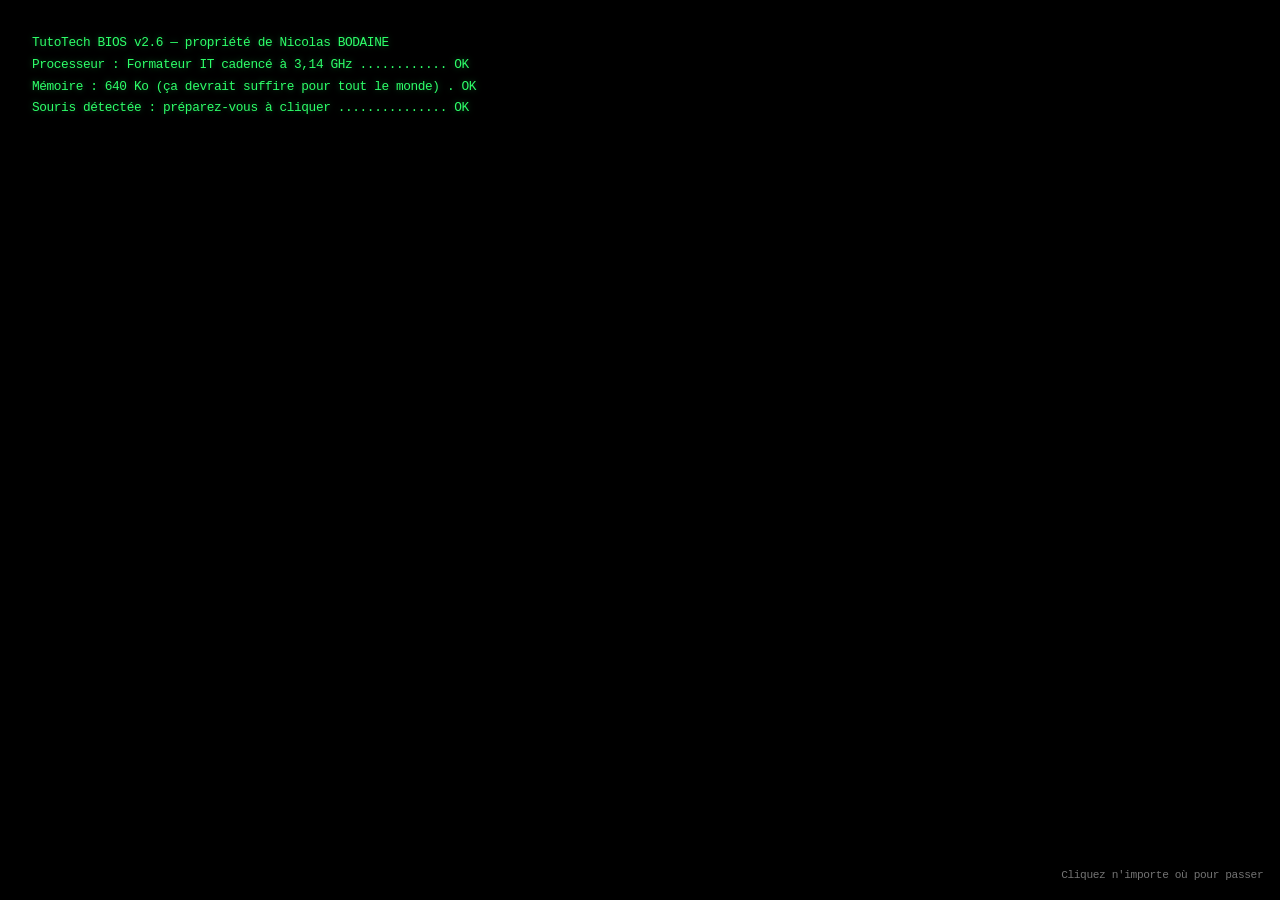
<file: index.html>
<!DOCTYPE HTML>
<!-- Ceci indique au navigateur que ce document est un fichier HTML5 -->
<!--
	Site web de Nicolas BODAINE
-->

<html lang="fr">
  
	<!-- Ouverture de la balise <html> qui contient l'ensemble de la page web -->
	<head>
		<!-- Le <head> contient des informations sur le document (métadonnées, titres, liens vers des feuilles de style, etc.) -->
		
		<title>Site web de Nicolas Bodaine</title>
		<!-- Définit le titre de la page qui s'affiche dans l'onglet du navigateur -->

		<meta charset="utf-8" />
		<!-- Définit l'encodage des caractères à UTF-8, ce qui permet d'afficher correctement les caractères spéciaux et les accents -->

		<meta name="viewport" content="width=device-width, initial-scale=1" />
		<!-- Rend la page web responsive (adaptable à tous les appareils) ; le zoom reste autorisé pour l'accessibilité -->

		<!-- Ajout de balises meta pour une meilleure optimisation SEO et les réseaux sociaux -->
		<meta name="description" content="Nicolas Bodaine, formateur IT freelance spécialisé en systèmes, réseaux, cloud et cybersécurité.">
		<meta name="keywords" content="formateur IT, freelance, systèmes, réseaux, cloud, cybersécurité, Nicolas Bodaine">
		<meta name="author" content="Nicolas Bodaine">
		<meta property="og:title" content="Site web de Nicolas Bodaine">
		<meta property="og:description" content="Formateur IT & Freelance spécialisé en systèmes, réseaux, cloud, et cybersécurité.">
		<meta property="og:url" content="https://bodaine.fr">
		<meta property="og:image" content="https://bodaine.fr/assets/images/logo.jpg"> <!-- URL absolue requise pour le partage sur les réseaux sociaux -->
		<meta name="robots" content="index, follow">

		<!-- Données structurées schema.org (JSON-LD) pour améliorer la fiche dans les moteurs de recherche -->
		<script type="application/ld+json">
		{
			"@context": "https://schema.org",
			"@graph": [
				{
					"@type": "Person",
					"@id": "https://bodaine.fr/#nicolas-bodaine",
					"name": "Nicolas Bodaine",
					"url": "https://bodaine.fr",
					"image": "https://bodaine.fr/assets/images/logo.jpg",
					"jobTitle": "Formateur IT freelance",
					"description": "Formateur IT freelance spécialisé en systèmes, réseaux, cloud et cybersécurité.",
					"knowsAbout": ["Systèmes", "Réseaux", "Cloud", "Cybersécurité", "Formation professionnelle"],
					"sameAs": [
						"https://www.linkedin.com/in/bodaine/",
						"https://github.com/NicoBOD"
					],
					"memberOf": { "@id": "https://www.tutotech.org/#organisation" }
				},
				{
					"@type": "Organization",
					"@id": "https://www.tutotech.org/#organisation",
					"name": "TutoTech",
					"url": "https://www.tutotech.org",
					"description": "Association dédiée à l'accessibilité numérique pour tous, en particulier pour les personnes en difficulté ou isolées.",
					"sameAs": ["https://github.com/TutoTech"]
				}
			]
		}
		</script>


		<link rel="stylesheet" href="assets/css/main.css" />
		<!-- Lien vers la feuille de style CSS principale (main.css) qui se trouve dans le dossier 'assets/css' -->

		<noscript><link rel="stylesheet" href="assets/css/noscript.css" /></noscript>
		<!-- Charge une feuille de style alternative 'noscript.css' si JavaScript est désactivé dans le navigateur -->

		<!-- Ajout d'un favicon pour une meilleure apparence dans l'onglet du navigateur -->
		<!-- Ajout des favicons -->
<link rel="apple-touch-icon" sizes="57x57" href="assets/images/icons/apple-icon-57x57.png">
<link rel="apple-touch-icon" sizes="60x60" href="assets/images/icons/apple-icon-60x60.png">
<link rel="apple-touch-icon" sizes="72x72" href="assets/images/icons/apple-icon-72x72.png">
<link rel="apple-touch-icon" sizes="76x76" href="assets/images/icons/apple-icon-76x76.png">
<link rel="apple-touch-icon" sizes="114x114" href="assets/images/icons/apple-icon-114x114.png">
<link rel="apple-touch-icon" sizes="120x120" href="assets/images/icons/apple-icon-120x120.png">
<link rel="apple-touch-icon" sizes="144x144" href="assets/images/icons/apple-icon-144x144.png">
<link rel="apple-touch-icon" sizes="152x152" href="assets/images/icons/apple-icon-152x152.png">
<link rel="apple-touch-icon" sizes="180x180" href="assets/images/icons/apple-icon-180x180.png">
<link rel="icon" type="image/png" sizes="192x192" href="assets/images/icons/android-icon-192x192.png">
<link rel="icon" type="image/png" sizes="32x32" href="assets/images/icons/favicon-32x32.png">
<link rel="icon" type="image/png" sizes="96x96" href="assets/images/icons/favicon-96x96.png">
<link rel="icon" type="image/png" sizes="16x16" href="assets/images/icons/favicon-16x16.png">
<link rel="manifest" href="assets/images/icons/manifest.json">
<meta name="msapplication-TileColor" content="#ffffff">
<meta name="msapplication-TileImage" content="assets/images/icons/ms-icon-144x144.png">
<meta name="theme-color" content="#ffffff">


	</head>
  
	<body class="is-preload">
		<!-- Ouverture de la balise <body> qui contient tout le contenu visible de la page -->
		<!-- 'class="is-preload"' ajoute une classe CSS qui peut être utilisée pour styliser la page -->

		<!-- Utilisation de la balise <main> pour envelopper le contenu principal de la page -->
		
	
		<main id="wrapper">
			<!-- Conteneur principal avec un identifiant unique 'wrapper' pour regrouper tous les éléments de la page -->
			
			
			
			<!-- Bouton de bascule entre mode clair et mode sombre (préférence mémorisée) -->
			<button type="button" id="themeToggle" aria-label="Activer le mode sombre" title="Mode sombre / clair">
				<i class="fas fa-moon" aria-hidden="true"></i>
			</button>

			<button type="button" id="boutonFuyant">
    <span id="ligne1">clic = surprise !</span><br>
    <span id="ligne2">REFUSER LES COOKIES 😂</span>
</button>



			<div id="bg"></div>
			<!-- Élément vide pour un arrière-plan, identifié par 'id="bg"' -->

			<div id="overlay"></div>
			<!-- Élément vide pour un effet d'overlay, identifié par 'id="overlay"' -->

			<div id="main">
				<!-- Conteneur principal de votre contenu, identifié par 'id="main"' -->

				<!-- Utilisation de la balise <header> pour l'en-tête de la page -->
				<header id="header">
					<h1 id="nom">Nicolas BODAINE</h1>
					<!-- Titre principal de la page affiché en gros -->
				
					<p id="sousTitre">
						<!-- Texte invisible qui réserve la place finale (évite que la page bouge pendant la frappe).
						     Il doit être STRICTEMENT identique à la chaîne tapée en JS pour que les retours à la ligne coïncident. -->
						<span class="texte-fantome" aria-hidden="true">Formateur IT • Freelance • Systèmes/Réseaux/Cloud/Cybersécurité</span>
						<!-- Texte réellement affiché, tapé lettre par lettre en JS -->
						<span class="texte-reel" aria-hidden="true"><span id="texteTape"></span><span id="curseur"></span></span>
						<!-- Version complète pour les lecteurs d'écran -->
						<span class="sr-only">Formateur IT • Freelance • Systèmes/Réseaux/Cloud/Cybersécurité</span>
					</p>
					<!-- Sous-titre animé avec un effet machine à écrire -->

					<!-- Utilisation de la balise <nav> pour regrouper les liens de navigation -->
					<nav aria-label="Réseaux sociaux">
						<ul>
							<!-- Lien vers LinkedIn avec l'attribut aria-label pour améliorer l'accessibilité -->
							<li><a href="https://www.linkedin.com/in/bodaine/" class="icon brands fa-linkedin" aria-label="LinkedIn"><span class="label">LinkedIn</span></a></li>

							<!-- Lien vers le profil GitHub -->
							<li><a href="https://github.com/NicoBOD" target="_blank" rel="noopener noreferrer" class="icon brands fa-github" aria-label="GitHub"><span class="label">GitHub</span></a></li>

							<!-- Lien vers une adresse email, utilisant une icône en forme d'enveloppe -->
							<li><a href="mailto:contact-nicolas-bodaine.okay540@aleeas.com" class="icon solid fa-envelope" aria-label="Email"><span class="label">Email</span></a></li>
						</ul>
					</nav>
					<!-- Fin de la section de navigation -->

					<!-- Section mettant en avant mes autres réalisations, sous forme de cartes -->
					<section id="projets" aria-label="Autres réalisations">
						<h2>Quelques projets</h2>
						<ul class="cartes-projets">
							<li>
								<a href="https://wiki.bodaine.fr/" target="_blank" rel="noopener noreferrer">
									<span class="icone"><i class="fas fa-book-open" aria-hidden="true"></i></span>
									<span class="titre">Wiki Tech</span>
									<span class="desc">Mes notes d'admin sys &amp; de formateur IT</span>
								</a>
							</li>
							<li>
								<a href="https://zamania.fr/" target="_blank" rel="noopener noreferrer">
									<span class="icone"><i class="fas fa-robot" aria-hidden="true"></i></span>
									<span class="titre">Zamania</span>
									<span class="desc">Mon agence d'automatisation par l'IA</span>
								</a>
							</li>
							<li>
								<a href="https://admingo.tutotech.org/" target="_blank" rel="noopener noreferrer">
									<span class="icone"><i class="fas fa-graduation-cap" aria-hidden="true"></i></span>
									<span class="titre">AdminGo</span>
									<span class="desc">Appli de prépa aux examens TSSR &amp; AIS</span>
								</a>
							</li>
							<li>
								<a href="https://pedagogia.bodaine.fr/" target="_blank" rel="noopener noreferrer">
									<span class="icone"><i class="fas fa-magic" aria-hidden="true"></i></span>
									<span class="titre">PedagogIA</span>
									<span class="desc">Génération de contenu pédagogique par IA</span>
								</a>
							</li>
						</ul>
					</section>
					<!-- Fin de la section des projets -->
				</header>
				<!-- Fin de l'en-tête -->

				<!-- Utilisation de la balise <footer> pour le pied de page -->
				<footer id="footer">
					<span class="copyright">
						<span id="coeur" title="♥">♥</span>
						Co-fondateur de l'association <a href="https://www.tutotech.org">TutoTech</a>
						<a href="https://github.com/TutoTech" target="_blank" rel="noopener noreferrer" class="lien-github-footer" aria-label="GitHub de TutoTech"><i class="fab fa-github" aria-hidden="true"></i></a>
					</span>
				</footer>
				<!-- Fin du pied de page -->

			</div>
		  

			<!-- Conteneur du menu secret, invisible tant que l'easter egg n'est pas déclenché -->
<div id="menu-secret">
    <button type="button" id="menuButton" aria-expanded="false" aria-controls="menuContent">
        <i class="fas fa-gift" aria-hidden="true"></i>
        <span class="libelle">Menu secret</span>
        <i class="fas fa-chevron-down chevron" aria-hidden="true"></i>
    </button>
    <ul id="menuContent">
        <!-- Entrée pour Mon CV en ligne -->
        <li>
            <a href="https://europa.eu/europass/eportfolio/api/eprofile/shared-profile/nicolas-bodaine/2b0724cd-7c31-4274-b8c0-b55db4aae794?view=html" target="_blank" rel="noopener noreferrer">
                <i class="fas fa-id-card" aria-hidden="true"></i> Mon CV en ligne
            </a>
        </li>

        <!-- Blague : faux piratage (inoffensif, tout revient à la normale en actualisant la page) -->
        <li>
            <a href="#" id="lien-piratage">
                <i class="fas fa-skull-crossbones" aria-hidden="true"></i> Se faire pirater
            </a>
        </li>

        <!-- Blague : faux écran bleu Windows (inoffensif lui aussi) -->
        <li>
            <a href="#" id="lien-bsod">
                <i class="fas fa-desktop" aria-hidden="true"></i> Crasher Windows
            </a>
        </li>

        <!-- Pour rejouer la pluie de confettis à volonté -->
        <li>
            <a href="#" id="lien-confettis">
                <i class="fas fa-birthday-cake" aria-hidden="true"></i> Confettis !
            </a>
        </li>

        <!-- Groupe : services cloud éthiques (liens affiliés Infomaniak) -->
        <li class="groupe">
            <span class="titre-groupe"><i class="fas fa-cloud" aria-hidden="true"></i> Services cloud éthiques <small>(liens affiliés)</small></span>
            <ul class="sous-menu">
                <li><a href="https://www.infomaniak.com/fr/kdrive/?utm_term=67000289b112c" target="_blank" rel="noopener noreferrer">Espace de stockage sûr en Suisse</a></li>
                <li><a href="https://www.infomaniak.com/goto/fr/my-easy-site?utm_term=67000289b112c" target="_blank" rel="noopener noreferrer">Site internet facile sans coder</a></li>
                <li><a href="https://www.infomaniak.com/goto/fr/hosting.managed-cloud?utm_term=67000289b112c" target="_blank" rel="noopener noreferrer">Machine virtuelle dans le cloud</a></li>
                <li><a href="https://www.infomaniak.com/fr/hebergement/public-cloud?utm_term=67000289b112c" target="_blank" rel="noopener noreferrer">IaaS OpenStack pour les pros</a></li>
            </ul>
        </li>
    </ul>
</div>



<!-- Nuage sans fonctionnalité de bouton -->
<div id="cloudContainer">
    <img src="assets/images/cloud.png" alt="Nuage" id="cloudImage" />
</div>



			<!-- Fermeture du conteneur principal 'main' -->
		</main>
		<!-- Fermeture de la balise <main> -->
<div id="confetti-container"></div>

		<!-- Blague « Se faire pirater » : faux terminal de hacker (purement visuel, F5 annule tout) -->
		<div id="piratage-overlay">
			<pre id="piratage-terminal"><span id="piratage-texte"></span><span id="piratage-curseur" aria-hidden="true">█</span></pre>
		</div>

		<!-- Blague « Se faire pirater » : fausse demande de rançon parodique -->
		<div id="piratage-rancon">
			<div class="rancon-cadenas" aria-hidden="true">🔒</div>
			<h2 class="rancon-titre">VOS FICHIERS ONT ÉTÉ CHIFFRÉS !</h2>
			<p class="rancon-message">
				Pour les récupérer, envoyez <strong>3 croissants 🥐 et un pain au chocolat</strong><br>
				(ou une chocolatine, on ne juge pas) à l'association TutoTech.
			</p>
			<p class="rancon-compteur">Auto-destruction dans <span id="rancon-secondes">10</span> s…</p>
			<p class="rancon-note" id="rancon-note">
				(Rien n'a vraiment été piraté, promis 🤞 Vos fichiers, votre navigateur et vos croissants
				sont parfaitement en sécurité. Appuyez sur le bouton <strong>Actualiser ↻</strong> de votre
				navigateur pour tout remettre en ordre.)
			</p>
			<button type="button" id="rancon-recuperer">↻ Tout récupérer (gratuitement)</button>
		</div>

		<!-- Blague « Crasher Windows » : faux écran bleu de la mort (purement visuel, F5 annule tout) -->
		<div id="bsod-overlay">
			<div class="bsod-contenu">
				<div class="bsod-smiley" aria-hidden="true">:(</div>
				<p class="bsod-texte">
					Votre PC a rencontré un problème et doit redémarrer. Nous collectons simplement
					quelques informations sur l'erreur (en vrai, on ne collecte rien du tout 😉),
					puis nous redémarrerons pour vous.
				</p>
				<p class="bsod-pourcentage"><span id="bsod-pct">0</span>% effectués</p>
				<div class="bsod-bas">
					<canvas id="bsod-qr" width="84" height="84" aria-hidden="true"></canvas>
					<div class="bsod-details">
						<p>Pour en savoir plus sur ce problème, demandez à votre formateur préféré.</p>
						<p>Code d'arrêt&nbsp;: ERREUR_TROP_DE_CLICS_SUR_LES_EASTER_EGGS</p>
					</div>
				</div>
				<p class="bsod-fin" id="bsod-fin">
					Redémarrage… ou pas 😄 Rien n'a planté du tout&nbsp;: cliquez n'importe où
					(ou appuyez sur <strong>Actualiser ↻</strong>) pour récupérer votre PC.
				</p>
			</div>
		</div>

		<!-- Faux écran de démarrage BIOS, affiché uniquement à la première visite -->
		<div id="bios-overlay">
			<pre id="bios-texte"></pre>
			<p class="bios-skip">Cliquez n'importe où pour passer</p>
		</div>

		<!-- Faux assistant trombone, qui surgit au bout de 45 secondes avec des conseils absurdes -->
		<div id="trombone" role="dialog" aria-label="Assistant trombone">
			<div class="trombone-bulle">
				<p id="trombone-message"></p>
				<div class="trombone-boutons">
					<button type="button" id="trombone-autre">Un autre conseil !</button>
					<button type="button" id="trombone-fermer">Non merci</button>
				</div>
			</div>
			<span class="trombone-corps" aria-hidden="true">📎</span>
		</div>

		<!-- Mini-jeu caché : quiz réseau (tapez « quiz » ou faites deux fois le code Konami) -->
		<div id="quiz-overlay">
			<div id="quiz-panneau" role="dialog" aria-modal="true" aria-labelledby="quiz-titre">
				<button type="button" id="quiz-fermer" aria-label="Fermer le quiz">&times;</button>
				<h2 id="quiz-titre"><i class="fas fa-network-wired" aria-hidden="true"></i> Quiz réseau</h2>
				<p id="quiz-progression"></p>
				<p id="quiz-question"></p>
				<div id="quiz-reponses"></div>
				<p id="quiz-feedback"></p>
				<button type="button" id="quiz-suivant">Question suivante</button>
			</div>
		</div>

		<script>
			<!-- Insertion d'un script JavaScript -->

			// La fonction ci-dessous s'exécute lorsque la page est entièrement chargée
			window.onload = function() {
				document.body.classList.remove('is-preload');
			}
			// Supprime la classe 'is-preload' du corps de la page pour permettre des animations ou des effets CSS

			// La fonction ci-dessous s'exécute lors d'un changement d'orientation sur les appareils mobiles
			window.onorientationchange = function() {
				document.body.scrollTop = 0;
			}
			// Réinitialise le défilement de la page en haut lors d'un changement d'orientation sur les appareils mobiles
		</script>
		<!-- Fin du script JavaScript -->
		
		
		

		
<script>
// Attendre que la page soit complètement chargée
document.addEventListener("DOMContentLoaded", function() {
	const cloudContainer = document.getElementById('cloudContainer');
    const boutonFuyant = document.getElementById('boutonFuyant');
    const distanceFuite = 150;
    const confettiContainer = document.getElementById('confetti-container');
    let clickCount = 3;  // Nombre de clics nécessaires pour révéler le menu secret
    let confettiInterval;

    // ----- Mode sombre / clair (préférence mémorisée dans le navigateur) -----
    const themeToggle = document.getElementById('themeToggle');
    const themeIcon = themeToggle.querySelector('i');

    function appliquerTheme(sombre) {
        document.body.classList.toggle('dark', sombre);
        themeIcon.className = sombre ? 'fas fa-sun' : 'fas fa-moon';
        themeToggle.setAttribute('aria-label', sombre ? 'Activer le mode clair' : 'Activer le mode sombre');
    }

    // Applique la préférence enregistrée, sinon celle du système d'exploitation
    const themeEnregistre = localStorage.getItem('theme');
    appliquerTheme(themeEnregistre ? themeEnregistre === 'dark'
        : window.matchMedia('(prefers-color-scheme: dark)').matches);

    themeToggle.addEventListener('click', function() {
        const sombre = !document.body.classList.contains('dark');
        localStorage.setItem('theme', sombre ? 'dark' : 'light');
        appliquerTheme(sombre);
    });

    // Préférence d'accessibilité : réduire les animations
    const reduireAnimations = window.matchMedia('(prefers-reduced-motion: reduce)').matches;

    // ----- Faux écran de démarrage BIOS (première visite uniquement) -----
    const biosOverlay = document.getElementById('bios-overlay');
    let biosDejaVu = false;
    try { biosDejaVu = localStorage.getItem('biosVu') === 'oui'; } catch (erreur) {}

    if (!biosDejaVu && !reduireAnimations) {
        try { localStorage.setItem('biosVu', 'oui'); } catch (erreur) {}
        biosOverlay.classList.add('visible');

        const lignesBios = [
            'TutoTech BIOS v2.6 — propriété de Nicolas BODAINE',
            'Processeur : Formateur IT cadencé à 3,14 GHz ............ OK',
            'Mémoire : 640 Ko (ça devrait suffire pour tout le monde) . OK',
            'Souris détectée : préparez-vous à cliquer ............... OK',
            'Humour : chargé ......................................... OK',
            '',
            'Démarrage de bodaine.fr ...'
        ];
        const biosTexte = document.getElementById('bios-texte');
        let ligneBios = 0;
        let caractereBios = 0;
        let biosFini = false;

        function fermerBios() {
            if (biosFini) return;
            biosFini = true;
            biosOverlay.classList.add('disparait');
            setTimeout(function() { biosOverlay.remove(); }, 700);
        }

        (function taperBios() {
            if (biosFini) return;
            if (ligneBios >= lignesBios.length) {
                setTimeout(fermerBios, 700);
                return;
            }
            const ligne = lignesBios[ligneBios];
            if (caractereBios < ligne.length) {
                // Par paquets de 3 caractères : assez rapide pour rester sous les 2 secondes
                biosTexte.textContent += ligne.slice(caractereBios, caractereBios + 3);
                caractereBios += 3;
                setTimeout(taperBios, 8);
            } else {
                biosTexte.textContent += '\n';
                ligneBios++;
                caractereBios = 0;
                setTimeout(taperBios, 120);
            }
        })();

        biosOverlay.addEventListener('pointerdown', fermerBios);
    } else if (biosOverlay) {
        biosOverlay.remove();
    }

    // ----- Titre d'onglet : le site boude quand on l'abandonne -----
    const titreOriginal = document.title;
    document.addEventListener('visibilitychange', function() {
        document.title = document.hidden ? '😢 Reviens, il reste des easter eggs !' : titreOriginal;
    });

    // ----- Traînée d'étoiles derrière le curseur (ordinateurs uniquement) -----
    if (!reduireAnimations && window.matchMedia('(pointer: fine)').matches) {
        let derniereEtoile = 0;
        window.addEventListener('mousemove', function(event) {
            const maintenant = performance.now();
            if (maintenant - derniereEtoile < 45) return; // limite le débit de création
            derniereEtoile = maintenant;
            if (document.querySelectorAll('.etoile-curseur').length > 40) return;

            const etoile = document.createElement('span');
            etoile.className = 'etoile-curseur';
            etoile.textContent = '✦';
            etoile.style.left = (event.clientX + (Math.random() * 14 - 7)).toFixed(0) + 'px';
            etoile.style.top = (event.clientY + (Math.random() * 14 - 7)).toFixed(0) + 'px';
            etoile.style.fontSize = (5 + Math.random() * 9).toFixed(0) + 'px';
            etoile.style.color = Math.random() < 0.5 ? '#ffc98b' : '#ffffff';
            document.body.appendChild(etoile);
            setTimeout(function() { etoile.remove(); }, 850);
        });
    }

    // ----- Faux assistant trombone : des indices (déguisés en énigmes et blagues)
    //       pour dénicher tous les easter eggs du site -----
    const conseilsTrombone = [
        'On dirait que vous cherchez les secrets de ce site. Voulez-vous de l\'aide… vraiment inutile ? Tenez, suivez le trombone !',
        'Énigme n°1 : un bouton vous fuit comme la pluie fuit le désert. Attrapez-le, cliquez 3 fois, et le menu secret vous ouvrira ses portes. 🍪',
        'Les vrais gamers connaissent la formule magique : haut, haut, bas, bas, gauche, droite, gauche, droite… et deux lettres héroïques pour finir. 🎮',
        'Un conseil entre nous : refaites cette formule magique DEUX fois de suite, très vite, et un quiz réseau surgira. (Ou tapez simplement « quiz », mais c\'est moins classe.)',
        'Devinette : quel mot de 6 lettres, tapé au clavier, transforme ce site en vieux terminal vert des années 80 ? Indice : Néo l\'a esquivé au ralenti. 🟢',
        'Saviez-vous que la gravité est une option ? Tapez son nom (sans accent, on n\'est pas chez l\'Académie) et regardez tout dégringoler. 🪂',
        'Le saviez-vous ? Le ♥ tout en bas de la page est très affectueux. Cliquez dessus 5 fois et il vous le rendra au centuple. ❤️',
        'Pssst… dans le menu secret se cachent deux blagues à frissons : l\'une vous « pirate », l\'autre « plante » Windows. Promis, votre ordinateur survivra. 😇',
        'Curieux de nature ? Appuyez sur F12 pour ouvrir la console : j\'y ai laissé traîner quelques indices entre deux lignes de code. 🕵️',
        'Astuce saisonnière : ajoutez « ?saison=hiver » à l\'adresse et il neigera en plein mois d\'août. La magie d\'Internet. ❄️',
        'Blague d\'admin sys : un paquet TCP entre dans un bar. Le barman dit « un paquet TCP ? ». Il répond « oui, un paquet TCP ». 📦',
        'Énigme finale : trouvez les 8 secrets du site pour décrocher TOUS les succès. 🏆 Indice : surveillez les petites pancartes qui glissent en bas de l\'écran…',
        'J\'ai connu Word 97 et j\'ai survécu. Vous, vous avez de la chance : ici, même les bugs sont volontaires. 📎'
    ];
    const trombone = document.getElementById('trombone');
    const tromboneMessage = document.getElementById('trombone-message');
    let indexConseil = 0;

    setTimeout(function() {
        tromboneMessage.textContent = conseilsTrombone[0];
        trombone.classList.add('visible');
    }, 45000);

    document.getElementById('trombone-autre').addEventListener('click', function() {
        indexConseil = (indexConseil + 1) % conseilsTrombone.length;
        tromboneMessage.textContent = conseilsTrombone[indexConseil];
    });

    document.getElementById('trombone-fermer').addEventListener('click', function() {
        trombone.classList.remove('visible');
    });

    // ----- Effet machine à écrire sur le sous-titre -----
    const texteSousTitre = 'Formateur IT • Freelance • Systèmes/Réseaux/Cloud/Cybersécurité';
    const texteTape = document.getElementById('texteTape');
    const curseur = document.getElementById('curseur');

    if (reduireAnimations) {
        texteTape.textContent = texteSousTitre;
        curseur.classList.add('fini');
    } else {
        let lettres = 0;
        // Démarre après l'apparition du header (animation du template à 2,25 s)
        setTimeout(function taper() {
            texteTape.textContent = texteSousTitre.slice(0, ++lettres);
            if (lettres < texteSousTitre.length) {
                setTimeout(taper, 30 + Math.random() * 45);
            } else {
                // Le curseur clignote encore un peu puis s'efface
                setTimeout(function() { curseur.classList.add('fini'); }, 2500);
            }
        }, 2600);
    }

    // ----- Parallaxe légère du contenu au mouvement de la souris (ordinateur uniquement) -----
    if (!reduireAnimations && window.matchMedia('(pointer: fine)').matches) {
        const main = document.getElementById('main');
        let cibleX = 0, cibleY = 0, posX = 0, posY = 0;

        window.addEventListener('mousemove', function(event) {
            cibleX = event.clientX / window.innerWidth - 0.5;
            cibleY = event.clientY / window.innerHeight - 0.5;
        });

        (function animerParallaxe() {
            // Interpolation douce vers la position cible
            posX += (cibleX - posX) * 0.05;
            posY += (cibleY - posY) * 0.05;
            main.style.transform = 'translate3d(' + (posX * -14).toFixed(2) + 'px, ' + (posY * -10).toFixed(2) + 'px, 0)';
            requestAnimationFrame(animerParallaxe);
        })();
    }

    // ----- Easter egg : 5 clics sur le cœur du footer -----
    const coeur = document.getElementById('coeur');
    let clicsCoeur = 0;

    coeur.addEventListener('click', function() {
        // Relance l'animation de battement à chaque clic
        coeur.classList.remove('bat');
        void coeur.offsetWidth;
        coeur.classList.add('bat');

        if (++clicsCoeur === 5) {
            clicsCoeur = 0;
            pluieDeCoeurs();
            afficherToast('Merci pour tout cet amour ! ❤️');
            debloquerSucces('coeur');
        }
    });

    // Fait pleuvoir des cœurs sur toute la largeur de l'écran
    function pluieDeCoeurs() {
        const couleurs = ['#ff5f7a', '#ff8fa3', '#ffc2d1', '#e63956'];
        for (let i = 0; i < 45; i++) {
            setTimeout(function() {
                const c = document.createElement('span');
                c.className = 'coeur-confetti';
                c.textContent = '♥';
                c.style.left = Math.random() * 100 + 'vw';
                c.style.fontSize = (0.8 + Math.random() * 1.6) + 'em';
                c.style.color = couleurs[Math.floor(Math.random() * couleurs.length)];
                c.style.animationDuration = (2.5 + Math.random() * 2.5) + 's';
                document.body.appendChild(c);
                setTimeout(function() { c.remove(); }, 5200);
            }, Math.random() * 1200);
        }
    }

    // Affiche le compte à rebours initial sur le bouton
    boutonFuyant.innerHTML = `<span id="ligne1">Cliquez ${clickCount} fois pour la surprise 🎁 </span><br><span id="ligne2">❌ REFUSER LES COOKIES </span>`;

    function deplacerBouton(event) {
        const x = event.clientX;
        const y = event.clientY;

        const boutonRect = boutonFuyant.getBoundingClientRect();
        const boutonX = boutonRect.left + boutonRect.width / 2;
        const boutonY = boutonRect.top + boutonRect.height / 2;

        const distanceX = x - boutonX;
        const distanceY = y - boutonY;
        const distance = Math.sqrt(distanceX * distanceX + distanceY * distanceY);

        const seuilProximite = 100; 
        if (distance < seuilProximite) {
            let newLeft = boutonRect.left + (distanceX > 0 ? -distanceFuite : distanceFuite) + getRandomPosition(100, boutonRect.width);
            let newTop = boutonRect.top + (distanceY > 0 ? -distanceFuite : distanceFuite) + getRandomPosition(100, boutonRect.height);

            if (newLeft < 0) newLeft = 0;
            if (newTop < 0) newTop = 0;
            if (newLeft + boutonRect.width > window.innerWidth) newLeft = window.innerWidth - boutonRect.width;
            if (newTop + boutonRect.height > window.innerHeight) newTop = window.innerHeight - boutonRect.height;

            boutonFuyant.style.left = newLeft + 'px';
            boutonFuyant.style.top = newTop + 'px';
        }
    }

    function getRandomPosition(max, offset) {
        return Math.floor(Math.random() * (max - offset));
    }

    boutonFuyant.style.position = 'absolute';
    boutonFuyant.style.left = (window.innerWidth / 2 - boutonFuyant.offsetWidth / 2) + 'px';
    boutonFuyant.style.top = (window.innerHeight / 2 - boutonFuyant.offsetHeight / 2) + 'px';

    window.addEventListener('mousemove', deplacerBouton);

    // ----- Confettis : petit moteur physique (gravité, vent, souris, rebonds) -----
    // Chaque confetti est composé de deux éléments : l'extérieur est déplacé image
    // par image par la boucle physique ci-dessous, l'intérieur gère le papillonnement
    // 3D qui donne l'illusion d'un vrai bout de papier qui virevolte.
    const couleursConfettis = ['#f2a65a', '#ffc98b', '#ffd166', '#6bd5e1', '#5aa9d6', '#ef6f6c', '#9bf6af', '#f5f7fa'];
    // Un confetti sur dix est un cookie : c'est quand même lui le héros de la blague
    const formesConfettis = ['carre', 'carre', 'rectangle', 'rectangle', 'rond', 'rond', 'serpentin', 'serpentin', 'carre', 'cookie'];
    const confettisActifs = new Set();
    let bouclePhysiqueActive = false;
    let rectsCartes = [];
    let sourisPhysX = -9999;
    let sourisPhysY = -9999;

    // Position de la souris : les confettis proches sont soufflés à son passage
    if (window.matchMedia('(pointer: fine)').matches) {
        window.addEventListener('mousemove', function(event) {
            sourisPhysX = event.clientX;
            sourisPhysY = event.clientY;
        });
    }

    // Les confettis rebondissent sur le bord supérieur des cartes projets
    function rafraichirRectsCartes() {
        rectsCartes = Array.from(document.querySelectorAll('#projets .cartes-projets a'))
            .map(function(carte) { return carte.getBoundingClientRect(); });
    }
    window.addEventListener('resize', function() { rectsCartes = []; });

    function creerConfetti(x, y, vx, vy) {
        if (reduireAnimations) return;
        // Garde-fou : on plafonne le nombre de confettis simultanés
        if (confettisActifs.size > 220) return;

        const exterieur = document.createElement('span');
        const interieur = document.createElement('span');
        exterieur.className = 'confetti ' + formesConfettis[Math.floor(Math.random() * formesConfettis.length)];
        interieur.className = 'confetti-interieur';

        // Apparence : taille, couleur et axe de rotation propres à chaque confetti
        const taille = 6 + Math.random() * 7;
        if (exterieur.classList.contains('cookie')) {
            interieur.textContent = '🍪';
            interieur.style.fontSize = (10 + Math.random() * 8).toFixed(0) + 'px';
            interieur.style.lineHeight = '1';
        } else if (exterieur.classList.contains('rectangle')) {
            interieur.style.width = taille + 'px';
            interieur.style.height = (taille * 0.45).toFixed(1) + 'px';
        } else if (exterieur.classList.contains('serpentin')) {
            interieur.style.width = '4px';
            interieur.style.height = (14 + Math.random() * 10).toFixed(0) + 'px';
        } else {
            interieur.style.width = taille + 'px';
            interieur.style.height = taille + 'px';
        }
        if (!exterieur.classList.contains('cookie')) {
            interieur.style.backgroundColor = couleursConfettis[Math.floor(Math.random() * couleursConfettis.length)];
        }
        interieur.style.setProperty('--ax', (0.4 + Math.random() * 0.6).toFixed(2));
        interieur.style.setProperty('--ay', Math.random().toFixed(2));
        interieur.style.animationDuration = (0.55 + Math.random() * 0.9).toFixed(2) + 's';

        exterieur.appendChild(interieur);
        exterieur.style.transform = 'translate3d(' + x + 'px,' + y + 'px,0)';
        confettiContainer.appendChild(exterieur);

        confettisActifs.add({
            el: exterieur,
            x: x, y: y, vx: vx || 0, vy: vy || 0,
            poids: 0.75 + Math.random() * 0.5,        // les confettis ne tombent pas tous à la même vitesse
            phase: Math.random() * Math.PI * 2,        // déphasage du flottement propre à chacun
            repos: 0                                   // > 0 quand il s'est posé sur une carte
        });
        demarrerPhysique();
    }

    function retirerConfetti(p) {
        p.el.remove();
        confettisActifs.delete(p);
    }

    // La boucle physique ne tourne que lorsqu'il y a des confettis à animer
    function demarrerPhysique() {
        if (bouclePhysiqueActive) return;
        bouclePhysiqueActive = true;
        if (rectsCartes.length === 0) rafraichirRectsCartes();
        let tempsPrecedent = performance.now();

        requestAnimationFrame(function pas(maintenant) {
            const dt = Math.min(0.05, (maintenant - tempsPrecedent) / 1000);
            tempsPrecedent = maintenant;
            const brise = Math.sin(maintenant / 1800) * 22; // vent global qui change doucement de sens

            confettisActifs.forEach(function(p) {
                // Posé sur une carte : il s'efface puis disparaît
                if (p.repos > 0) {
                    p.repos -= dt;
                    if (p.repos <= 0) retirerConfetti(p);
                    return;
                }

                // Gravité freinée par l'air + brise + flottement propre au confetti
                p.vy += (300 * p.poids - p.vy * 0.9) * dt;
                p.vx += (brise + Math.sin(maintenant / 300 + p.phase) * 35 - p.vx * 1.2) * dt;

                // Le passage de la souris souffle les confettis proches
                const dxSouris = p.x - sourisPhysX;
                const dySouris = p.y - sourisPhysY;
                const distSouris = Math.hypot(dxSouris, dySouris);
                if (distSouris < 90 && distSouris > 1) {
                    const souffle = (90 - distSouris) * 50 * dt;
                    p.vx += (dxSouris / distSouris) * souffle;
                    p.vy += (dySouris / distSouris) * souffle;
                }

                p.x += p.vx * dt;
                p.y += p.vy * dt;

                // Rebond léger sur le haut des cartes projets
                if (p.vy > 0) {
                    for (let i = 0; i < rectsCartes.length; i++) {
                        const r = rectsCartes[i];
                        if (p.x > r.left && p.x < r.right && p.y > r.top && p.y < r.top + 14) {
                            p.vy = -p.vy * 0.3;
                            p.vx *= 0.5;
                            if (Math.abs(p.vy) < 30) {
                                // Trop peu d'élan : il se pose sur la carte et s'efface
                                p.vy = 0;
                                p.repos = 1.8;
                                p.el.style.transition = 'opacity 1.6s ease';
                                p.el.style.opacity = '0';
                            }
                            break;
                        }
                    }
                }

                if (p.y > window.innerHeight + 40) {
                    retirerConfetti(p);
                    return;
                }
                p.el.style.transform = 'translate3d(' + p.x.toFixed(1) + 'px,' + p.y.toFixed(1) + 'px,0)';
            });

            if (confettisActifs.size > 0) {
                requestAnimationFrame(pas);
            } else {
                bouclePhysiqueActive = false;
            }
        });
    }

    // Pluie : un confetti qui part du haut de l'écran (utilisée aussi par le code Konami)
    function createConfetti() {
        creerConfetti(Math.random() * window.innerWidth, -20, Math.random() * 80 - 40, 40 + Math.random() * 90);
    }

    // Explosion : une gerbe radiale depuis un point (le bouton à cookies, par exemple)
    function explosionConfettis(x, y, nombre) {
        for (let i = 0; i < nombre; i++) {
            const angle = Math.random() * Math.PI * 2;
            const force = 120 + Math.random() * 360;
            // Légère poussée vers le haut pour un vrai effet « canon à confettis »
            creerConfetti(x, y, Math.cos(angle) * force, Math.sin(angle) * force * 0.6 - 230);
        }
    }

    // ----- « Pop » de canon à confettis, synthétisé avec l'API WebAudio -----
    let contexteAudioPartage = null;

    function jouerPop() {
        try {
            if (!contexteAudioPartage) {
                contexteAudioPartage = new (window.AudioContext || window.webkitAudioContext)();
            }
            const ctx = contexteAudioPartage;
            const t = ctx.currentTime;

            // Le « pop » : une sinusoïde qui plonge dans les graves.
            // Sa hauteur monte avec le nombre de confettis à l'écran :
            // plus la fête bat son plein, plus le canon est aigu.
            const hauteur = 380 + Math.min(confettisActifs.size, 220) * 2.2;
            const oscillateur = ctx.createOscillator();
            const gain = ctx.createGain();
            oscillateur.type = 'sine';
            oscillateur.frequency.setValueAtTime(hauteur, t);
            oscillateur.frequency.exponentialRampToValueAtTime(Math.max(50, hauteur / 7), t + 0.13);
            gain.gain.setValueAtTime(0.3, t);
            gain.gain.exponentialRampToValueAtTime(0.001, t + 0.16);
            oscillateur.connect(gain);
            gain.connect(ctx.destination);
            oscillateur.start(t);
            oscillateur.stop(t + 0.17);

            // Le souffle de papier : un très bref bruit blanc qui s'éteint
            const tampon = ctx.createBuffer(1, Math.floor(ctx.sampleRate * 0.07), ctx.sampleRate);
            const donnees = tampon.getChannelData(0);
            for (let i = 0; i < donnees.length; i++) {
                donnees[i] = (Math.random() * 2 - 1) * (1 - i / donnees.length);
            }
            const bruit = ctx.createBufferSource();
            bruit.buffer = tampon;
            const gainBruit = ctx.createGain();
            gainBruit.gain.value = 0.1;
            bruit.connect(gainBruit);
            gainBruit.connect(ctx.destination);
            bruit.start(t);
        } catch (erreur) {
            // Pas d'audio ? Les confettis se passent très bien de bande-son.
        }
    }





    // Mise à jour de l'événement click pour gérer le compte à rebours
    boutonFuyant.addEventListener('click', function(event) {
        event.stopPropagation(); 
        clickCount--; // Décrémente le compteur de 1 à chaque clic
        
		
		if (clickCount === 0) {
            // Lorsque le compteur atteint 0, faire disparaître le nuage
            cloudContainer.style.transition = 'opacity 1s ease, transform 1s ease'; // Transition de disparition
            cloudContainer.style.opacity = '0'; // Rendre le nuage transparent
            cloudContainer.style.transform = 'scale(0.8) translateY(-20px)'; // Réduire légèrement la taille et déplacer vers le haut
            
            // Supprimez le nuage du DOM après la fin de la transition
            setTimeout(() => {
                if (cloudContainer) {
                    cloudContainer.remove();
                }
                afficherMenuSecret(); // Appeler la fonction qui affiche le menu secret
            }, 1000); // Délai correspondant à la durée de la transition
        }
	
	
	
	
	
		
        // Ajoute l'effet de rebond
        boutonFuyant.classList.add('bounce');
        
        // Supprime la classe 'bounce' après l'animation pour qu'elle puisse être réappliquée à chaque clic
        setTimeout(() => {
            boutonFuyant.classList.remove('bounce');
        }, 600);

        // Chaque clic fait exploser une gerbe de confettis depuis le bouton lui-même,
        // avec le « pop » du canon et une petite vibration sur mobile
        const rectBouton = boutonFuyant.getBoundingClientRect();
        explosionConfettis(rectBouton.left + rectBouton.width / 2, rectBouton.top + rectBouton.height / 2, 50);
        jouerPop();
        if (navigator.vibrate) {
            navigator.vibrate(clickCount === 0 ? [60, 50, 150] : 40);
        }

        // Met à jour le texte du bouton avec le nouveau compteur
        if (clickCount > 1) {
            boutonFuyant.innerHTML = `<span id="ligne1">Encore ${clickCount} clics pour la surprise</span><br><span id="ligne2">ACCEPTER LES COOKIES 🍪😂</span>`;
        } else if (clickCount === 1) {
            boutonFuyant.innerHTML = `<span id="ligne1">Il ne vous reste qu'un seul clic !</span><br><span id="ligne2">Êtes-vous prêt ? 🤩</span>`;
        } else {
            // Lorsque le compteur atteint 0, fait disparaître le bouton et affiche le menu secret
            boutonFuyant.style.transition = "opacity 0.5s ease"; 
            boutonFuyant.style.opacity = 0;

            setTimeout(() => {
                boutonFuyant.remove();
                afficherMenuSecret(); // Appeler la fonction pour afficher le menu secret
            }, 500);

            // Grand final : fanfare et pluie dense de confettis pendant que le menu apparaît
            jouerFanfare();
            confettiInterval = setInterval(() => {
                createConfetti();
                createConfetti();
            }, 90);

            setTimeout(() => {
                stopConfetti();
            }, 4500);
        }
    });
	
	
	
	
	
	
	
	

    // ----- Menu secret -----
    const menuSecret = document.getElementById('menu-secret');
    const menuButton = document.getElementById('menuButton');
    const menuContent = document.getElementById('menuContent');

    // Révèle le panneau du menu secret avec une animation d'apparition (gérée en CSS).
    // Le nom se met aussi à briller comme un soleil pour fêter ça.
    function afficherMenuSecret() {
        menuSecret.classList.add('visible');
        document.getElementById('nom').classList.add('soleil');
        debloquerSucces('menu-secret');
    }

    // Ouvre / referme le contenu du menu avec une transition fluide sur la hauteur réelle
    menuButton.addEventListener('click', function() {
        const ouvert = menuSecret.classList.toggle('open');
        menuButton.setAttribute('aria-expanded', ouvert);
        menuContent.style.maxHeight = ouvert ? menuContent.scrollHeight + 'px' : '0';
    });

    // Arrête la pluie : les confettis déjà lancés finissent leur chute naturellement
    // (leur animation gère elle-même le fondu de fin et chacun se retire du DOM)
    function stopConfetti() {
        clearInterval(confettiInterval);
    }

    // ----- Easter egg : code Konami (↑ ↑ ↓ ↓ ← → ← → B A) -----
    // Une fois : mode fête. Deux fois en moins de 30 secondes : quiz réseau !
    const codeKonami = ['ArrowUp', 'ArrowUp', 'ArrowDown', 'ArrowDown', 'ArrowLeft', 'ArrowRight', 'ArrowLeft', 'ArrowRight', 'b', 'a'];
    let positionKonami = 0;
    let dernierKonami = 0;

    document.addEventListener('keydown', function(event) {
        const touche = event.key.length === 1 ? event.key.toLowerCase() : event.key;
        if (touche === codeKonami[positionKonami]) {
            positionKonami++;
            if (positionKonami === codeKonami.length) {
                positionKonami = 0;
                const maintenant = Date.now();
                if (maintenant - dernierKonami < 30000) {
                    dernierKonami = 0;
                    ouvrirQuiz();
                } else {
                    dernierKonami = maintenant;
                    modeFete();
                }
            }
        } else {
            positionKonami = (touche === codeKonami[0]) ? 1 : 0;
        }
    });

    // Pluie de confettis + nom en arc-en-ciel pendant quelques secondes
    function modeFete() {
        debloquerSucces('konami');
        const nom = document.getElementById('nom');
        nom.classList.add('arc-en-ciel');
        for (let i = 0; i < 200; i++) {
            setTimeout(createConfetti, Math.random() * 2500);
        }
        afficherToast('🎮 Code Konami ! Refaites-le dans les 30 s pour un quiz réseau 🧠');
        setTimeout(function() { nom.classList.remove('arc-en-ciel'); }, 8000);
    }

    // ----- Easter eggs au clavier : tapez « quiz », « matrix » ou « gravite » -----
    let tamponClavier = '';
    document.addEventListener('keydown', function(event) {
        if (event.key.length !== 1) return;
        tamponClavier = (tamponClavier + event.key.toLowerCase()).slice(-10);
        if (tamponClavier.endsWith('quiz')) {
            tamponClavier = '';
            ouvrirQuiz();
        } else if (tamponClavier.endsWith('matrix')) {
            tamponClavier = '';
            basculerModeCRT();
        } else if (tamponClavier.endsWith('gravite')) {
            tamponClavier = '';
            modeGravite();
        }
    });

    // ----- Easter egg : mode gravité (tapez « gravite ») -----
    // Tous les éléments de la page tombent et rebondissent sur le bas de l'écran,
    // puis reviennent sagement à leur place. Purement visuel, rien n'est cassé.
    let graviteEnCours = false;

    function modeGravite() {
        if (graviteEnCours || reduireAnimations) return;
        graviteEnCours = true;
        debloquerSucces('gravite');
        afficherToast('🪂 Oups… quelqu\'un a réactivé la gravité !');

        const elements = Array.from(document.querySelectorAll(
            '#nom, #sousTitre, #header nav li, #projets h2, #projets .cartes-projets li'
        ));
        const objets = elements.map(function(el) {
            const rect = el.getBoundingClientRect();
            return {
                el: el,
                x: 0, y: 0,
                vx: Math.random() * 120 - 60,
                vy: 40 + Math.random() * 160,
                rot: 0,
                vrot: Math.random() * 140 - 70,
                sol: Math.max(0, window.innerHeight - rect.bottom) // distance jusqu'au bas de l'écran
            };
        });
        elements.forEach(function(el) { el.style.transition = 'none'; });

        let tempsPrecedent = performance.now();
        let dureeChute = 0;

        requestAnimationFrame(function pas(maintenant) {
            const dt = Math.min(0.05, (maintenant - tempsPrecedent) / 1000);
            tempsPrecedent = maintenant;
            dureeChute += dt;

            objets.forEach(function(o) {
                o.vy += 1500 * dt; // gravité
                o.x += o.vx * dt;
                o.y += o.vy * dt;
                o.rot += o.vrot * dt;
                if (o.y > o.sol) { // rebond sur le bas de l'écran
                    o.y = o.sol;
                    o.vy = -o.vy * 0.45;
                    o.vx *= 0.8;
                    o.vrot *= 0.7;
                }
                o.el.style.transform = 'translate(' + o.x.toFixed(1) + 'px,' + o.y.toFixed(1) + 'px) rotate(' + o.rot.toFixed(1) + 'deg)';
            });

            if (dureeChute < 3.5) {
                requestAnimationFrame(pas);
            } else {
                // Tout remonte en place avec un petit effet de ressort
                objets.forEach(function(o) {
                    o.el.style.transition = 'transform 1.2s cubic-bezier(0.22, 1.2, 0.36, 1)';
                    o.el.style.transform = '';
                });
                setTimeout(function() {
                    objets.forEach(function(o) { o.el.style.transition = ''; });
                    graviteEnCours = false;
                }, 1400);
            }
        });
    }

    // La touche Échap ferme le quiz, sinon quitte le mode terminal rétro
    document.addEventListener('keydown', function(event) {
        if (event.key !== 'Escape') return;
        if (quizOverlay.classList.contains('visible')) {
            fermerQuiz();
        } else if (document.body.classList.contains('crt')) {
            basculerModeCRT();
        }
    });

    // ----- Mode terminal rétro (CRT vert phosphore), déclenché par « matrix » -----
    function basculerModeCRT() {
        const actif = document.body.classList.toggle('crt');
        if (actif) debloquerSucces('matrix');
        afficherToast(actif
            ? '📟 Mode terminal rétro activé — retapez « matrix » (ou Échap) pour quitter'
            : '🌈 Retour en couleurs !');
    }

    // ----- Mini-jeu caché : quiz réseau -----
    const questionsQuiz = [
        { q: 'Quel port utilise SSH par défaut ?', r: ['21', '22', '443', '3389'], bonne: 1 },
        { q: 'Que signifie « DHCP » ?', r: ['Dynamic Host Configuration Protocol', 'Direct Host Control Protocol', 'Dual Hardware Channel Process', 'Distributed Hypertext Cache Protocol'], bonne: 0 },
        { q: 'Combien d\'adresses IP utilisables dans un /29 ?', r: ['4', '6', '8', '14'], bonne: 1 },
        { q: 'Quel protocole traduit les noms de domaine en adresses IP ?', r: ['DHCP', 'NAT', 'DNS', 'ARP'], bonne: 2 },
        { q: 'Quelle commande Linux affiche les adresses IP de la machine ?', r: ['ipconfig', 'ip a', 'showip', 'netcfg'], bonne: 1 },
        { q: 'À quelle couche du modèle OSI opère le routage ?', r: ['Couche 2 — Liaison', 'Couche 3 — Réseau', 'Couche 4 — Transport', 'Couche 7 — Application'], bonne: 1 },
        { q: 'Quel niveau de RAID duplique les données en miroir ?', r: ['RAID 0', 'RAID 1', 'RAID 5', 'RAID 10'], bonne: 1 },
        { q: 'Quelle est l\'adresse de broadcast du réseau 192.168.1.0/24 ?', r: ['192.168.1.0', '192.168.1.1', '192.168.1.254', '192.168.1.255'], bonne: 3 }
    ];

    const quizOverlay = document.getElementById('quiz-overlay');
    const quizProgression = document.getElementById('quiz-progression');
    const quizQuestion = document.getElementById('quiz-question');
    const quizReponses = document.getElementById('quiz-reponses');
    const quizFeedback = document.getElementById('quiz-feedback');
    const quizSuivant = document.getElementById('quiz-suivant');
    let indexQuestion = 0;
    let scoreQuiz = 0;

    function ouvrirQuiz() {
        debloquerSucces('quiz');
        indexQuestion = 0;
        scoreQuiz = 0;
        quizOverlay.classList.add('visible');
        afficherQuestion();
    }

    function fermerQuiz() {
        quizOverlay.classList.remove('visible');
    }

    function afficherQuestion() {
        const q = questionsQuiz[indexQuestion];
        quizProgression.textContent = 'Question ' + (indexQuestion + 1) + ' / ' + questionsQuiz.length + ' — Score : ' + scoreQuiz;
        quizQuestion.textContent = q.q;
        quizFeedback.textContent = '';
        quizSuivant.style.display = 'none';
        quizReponses.innerHTML = '';
        q.r.forEach(function(reponse, i) {
            const bouton = document.createElement('button');
            bouton.type = 'button';
            bouton.className = 'quiz-reponse';
            bouton.textContent = reponse;
            bouton.addEventListener('click', function() { validerReponse(i, bouton); });
            quizReponses.appendChild(bouton);
        });
    }

    function validerReponse(choix, bouton) {
        const q = questionsQuiz[indexQuestion];
        // Désactive tout et met en évidence la bonne réponse
        quizReponses.querySelectorAll('button').forEach(function(b, i) {
            b.disabled = true;
            if (i === q.bonne) b.classList.add('correcte');
        });
        if (choix === q.bonne) {
            scoreQuiz++;
            quizFeedback.textContent = '✅ Bonne réponse !';
        } else {
            bouton.classList.add('fausse');
            quizFeedback.textContent = '❌ Raté ! La bonne réponse est en vert.';
        }
        quizProgression.textContent = 'Question ' + (indexQuestion + 1) + ' / ' + questionsQuiz.length + ' — Score : ' + scoreQuiz;
        quizSuivant.textContent = (indexQuestion + 1 < questionsQuiz.length) ? 'Question suivante' : 'Voir mon score';
        quizSuivant.style.display = 'inline-block';
    }

    function afficherResultatQuiz() {
        quizProgression.textContent = '';
        quizQuestion.textContent = 'Score final : ' + scoreQuiz + ' / ' + questionsQuiz.length;
        quizReponses.innerHTML = '';
        let message;
        if (scoreQuiz === questionsQuiz.length) message = '🏆 Sans faute — un vrai pro des réseaux !';
        else if (scoreQuiz >= 6) message = '💪 Très solide ! Encore un petit effort pour le sans-faute.';
        else if (scoreQuiz >= 4) message = '🙂 Pas mal ! Un tour sur le Wiki Tech et ce sera parfait.';
        else message = '📚 Ça se travaille… AdminGo est fait pour ça !';
        quizFeedback.textContent = message;
        quizSuivant.textContent = 'Rejouer';
        quizSuivant.style.display = 'inline-block';
    }

    quizSuivant.addEventListener('click', function() {
        if (indexQuestion >= questionsQuiz.length) {
            // Écran de résultat → « Rejouer »
            ouvrirQuiz();
            return;
        }
        indexQuestion++;
        if (indexQuestion < questionsQuiz.length) {
            afficherQuestion();
        } else {
            afficherResultatQuiz();
        }
    });

    document.getElementById('quiz-fermer').addEventListener('click', fermerQuiz);

    // Un clic sur le fond assombri ferme aussi le quiz
    quizOverlay.addEventListener('click', function(event) {
        if (event.target === quizOverlay) fermerQuiz();
    });

    // ----- Entrée « Confettis ! » du menu secret : rejouer la pluie à volonté -----
    let pluieFestiveEnCours = false;

    document.getElementById('lien-confettis').addEventListener('click', function(event) {
        event.preventDefault();
        if (pluieFestiveEnCours) return;
        pluieFestiveEnCours = true;
        jouerPop();
        if (navigator.vibrate) navigator.vibrate(40);
        const pluie = setInterval(function() {
            createConfetti();
            createConfetti();
        }, 90);
        setTimeout(function() {
            clearInterval(pluie);
            pluieFestiveEnCours = false;
        }, 4000);
    });

    // ----- Blague du menu secret : « Se faire pirater » -----
    // Séquence : glitch du site → faux terminal de hacker → fausse rançon parodique.
    // Purement visuel : rien n'est enregistré, le bouton Actualiser du navigateur annule tout.
    const piratageOverlay = document.getElementById('piratage-overlay');
    const piratageTexte = document.getElementById('piratage-texte');
    const piratageRancon = document.getElementById('piratage-rancon');
    let piratageEnCours = false;

    // Le plein écran rend les blagues plus crédibles. La demande peut être refusée
    // par le navigateur : dans ce cas la blague continue simplement en fenêtré.
    function passerEnPleinEcran() {
        const racine = document.documentElement;
        try {
            const promesse = racine.requestFullscreen ? racine.requestFullscreen()
                : (racine.webkitRequestFullscreen ? racine.webkitRequestFullscreen() : null);
            if (promesse && promesse.catch) promesse.catch(function() {});
        } catch (erreur) { /* tant pis pour le plein écran */ }
    }

    function quitterPleinEcran() {
        try {
            if (document.fullscreenElement && document.exitFullscreen) {
                const promesse = document.exitFullscreen();
                if (promesse && promesse.catch) promesse.catch(function() {});
            }
        } catch (erreur) { /* déjà sorti */ }
    }

    const lignesPiratage = [
        '> Initialisation de l\'attaque... OK',
        '> Connexion au serveur de bodaine.fr... OK',
        '> Contournement du pare-feu... ......... contourné 😏',
        '> Élévation de privilèges... accès root obtenu 😈',
        '> Téléchargement de vos photos de vacances... 12%... 47%... 89%... OK',
        '> Analyse de votre historique YouTube... OK (très intéressant 🤨)',
        '> Récupération de vos mots de passe... « azerty123 » ?! Sérieusement ?',
        '> Chiffrement de vos fichiers... ██████████ 100%',
        '> Vidage de votre machine à café... OK ☕',
        '> Effacement des traces... OK',
        '',
        '*** VOUS AVEZ ÉTÉ PIRATÉ 💀 ***'
    ];

    document.getElementById('lien-piratage').addEventListener('click', function(event) {
        event.preventDefault();
        if (piratageEnCours) return;
        piratageEnCours = true;
        debloquerSucces('piratage');

        // Plein écran (autorisé ici car déclenché par le clic du visiteur)
        passerEnPleinEcran();

        // Étape 1 : le site part en vrille pendant un court instant
        document.body.classList.add('glitch');
        setTimeout(function() {
            document.body.classList.remove('glitch');
            demarrerFauxTerminal();
        }, 1600);
    });

    // Bande-son : une connexion modem 56k synthétisée avec l'API WebAudio
    // (tonalité, numérotation DTMF, porteuses, puis le fameux souffle blanc)
    function jouerSonModem() {
        try {
            const ctx = new (window.AudioContext || window.webkitAudioContext)();
            const gainPrincipal = ctx.createGain();
            gainPrincipal.gain.value = 0.06; // volume volontairement discret
            gainPrincipal.connect(ctx.destination);

            function bip(frequence, debut, duree, forme, volume) {
                const oscillateur = ctx.createOscillator();
                const gain = ctx.createGain();
                oscillateur.type = forme || 'sine';
                oscillateur.frequency.value = frequence;
                gain.gain.value = volume || 1;
                oscillateur.connect(gain);
                gain.connect(gainPrincipal);
                oscillateur.start(ctx.currentTime + debut);
                oscillateur.stop(ctx.currentTime + debut + duree);
            }

            // Tonalité d'attente
            bip(440, 0, 0.8);
            // Numérotation : 8 chiffres en DTMF (chaque touche = 2 fréquences)
            const touchesDTMF = [[697, 1209], [770, 1336], [852, 1477], [697, 1336], [941, 1336], [770, 1209], [852, 1336], [697, 1477]];
            touchesDTMF.forEach(function(paire, i) {
                const t = 1.0 + i * 0.18;
                bip(paire[0], t, 0.12);
                bip(paire[1], t, 0.12);
            });
            // Tonalité de réponse du serveur puis porteuses qui se cherchent
            bip(2100, 2.7, 0.9);
            bip(1200, 3.7, 1.6, 'square', 0.4);
            bip(2400, 4.1, 1.4, 'sawtooth', 0.25);
            bip(980, 4.5, 1.2, 'square', 0.3);
            // Le souffle final : bruit blanc qui s'estompe
            const dureeBruit = 2.5;
            const debutBruit = 5.4;
            const tampon = ctx.createBuffer(1, ctx.sampleRate * dureeBruit, ctx.sampleRate);
            const donnees = tampon.getChannelData(0);
            for (let i = 0; i < donnees.length; i++) donnees[i] = Math.random() * 2 - 1;
            const bruit = ctx.createBufferSource();
            bruit.buffer = tampon;
            const gainBruit = ctx.createGain();
            gainBruit.gain.setValueAtTime(0.5, ctx.currentTime + debutBruit);
            gainBruit.gain.linearRampToValueAtTime(0, ctx.currentTime + debutBruit + dureeBruit);
            bruit.connect(gainBruit);
            gainBruit.connect(gainPrincipal);
            bruit.start(ctx.currentTime + debutBruit);

            // Libère les ressources audio une fois le concert terminé
            setTimeout(function() { ctx.close(); }, (debutBruit + dureeBruit + 0.5) * 1000);
        } catch (erreur) {
            // Pas d'audio disponible ? La blague fonctionne très bien en silence.
        }
    }

    // Étape 2 : le faux terminal tape ses lignes de « piratage » une à une
    function demarrerFauxTerminal() {
        piratageOverlay.classList.add('visible');
        jouerSonModem();

        let indexLigne = 0;
        let indexCaractere = 0;

        (function taperPiratage() {
            if (indexLigne >= lignesPiratage.length) {
                setTimeout(afficherRancon, 1400);
                return;
            }
            const ligne = lignesPiratage[indexLigne];
            if (indexCaractere < ligne.length) {
                piratageTexte.textContent += ligne[indexCaractere++];
                setTimeout(taperPiratage, 10 + Math.random() * 25);
            } else {
                // Ligne terminée : saut de ligne puis petite pause dramatique
                piratageTexte.textContent += '\n';
                // La dernière ligne (le titre) est mise en évidence par le CSS via la classe ci-dessous
                if (indexLigne === lignesPiratage.length - 1) {
                    piratageTexte.classList.add('pirate-final');
                }
                indexLigne++;
                indexCaractere = 0;
                setTimeout(taperPiratage, 250 + Math.random() * 550);
            }
        })();
    }

    // Étape 3 : la fausse rançon, son compte à rebours… et le message rassurant
    function afficherRancon() {
        piratageRancon.classList.add('visible');

        let secondes = 10;
        const compteur = document.getElementById('rancon-secondes');
        const intervalle = setInterval(function() {
            secondes--;
            if (secondes > 0) {
                compteur.textContent = secondes;
            } else {
                clearInterval(intervalle);
                // Le compte à rebours n'explose rien du tout…
                document.querySelector('.rancon-compteur').textContent =
                    '💥 … Bon, d\'accord. On vous rend tout gratuitement 😇';
                // … et on rassure tout le monde
                document.getElementById('rancon-note').classList.add('visible');
                document.getElementById('rancon-recuperer').classList.add('visible');
            }
        }, 1000);
    }

    // Le bouton « Tout récupérer » fait la même chose que le bouton Actualiser du navigateur
    document.getElementById('rancon-recuperer').addEventListener('click', function() {
        quitterPleinEcran();
        window.location.reload();
    });

    // ----- Blague du menu secret : « Crasher Windows » (faux écran bleu) -----
    // Purement visuel là aussi : cliquer (ou actualiser) rend son PC au visiteur.
    const bsodOverlay = document.getElementById('bsod-overlay');
    let bsodTermine = false;

    document.getElementById('lien-bsod').addEventListener('click', function(event) {
        event.preventDefault();
        if (bsodOverlay.classList.contains('visible')) return;
        debloquerSucces('bsod');

        // Un vrai écran bleu prend tout l'écran : le nôtre aussi
        passerEnPleinEcran();
        dessinerFauxQR();
        bsodOverlay.classList.add('visible');

        // Le pourcentage grimpe par à-coups irréguliers, comme le vrai
        const pct = document.getElementById('bsod-pct');
        let valeur = 0;
        const intervalle = setInterval(function() {
            valeur = Math.min(100, valeur + Math.floor(Math.random() * 10) + 2);
            pct.textContent = valeur;
            if (valeur >= 100) {
                clearInterval(intervalle);
                bsodTermine = true;
                document.getElementById('bsod-fin').classList.add('visible');
            }
        }, 900);
    });

    // Une fois les « 100% » atteints, un clic n'importe où rend son PC au visiteur
    bsodOverlay.addEventListener('click', function() {
        if (bsodTermine) {
            quitterPleinEcran();
            window.location.reload();
        }
    });

    // Un faux QR code décoratif (motif aléatoire + carrés de repérage, comme un vrai)
    function dessinerFauxQR() {
        const canvas = document.getElementById('bsod-qr');
        const ctx = canvas.getContext('2d');
        const cellule = 4;
        const cellules = canvas.width / cellule; // 21 × 21 modules
        ctx.fillStyle = '#fff';
        ctx.fillRect(0, 0, canvas.width, canvas.height);
        ctx.fillStyle = '#0a2740';
        for (let x = 0; x < cellules; x++) {
            for (let y = 0; y < cellules; y++) {
                if (Math.random() < 0.45) ctx.fillRect(x * cellule, y * cellule, cellule, cellule);
            }
        }
        // Les trois carrés de repérage caractéristiques
        [[0, 0], [cellules - 7, 0], [0, cellules - 7]].forEach(function(coin) {
            const cx = coin[0] * cellule;
            const cy = coin[1] * cellule;
            ctx.fillRect(cx, cy, 7 * cellule, 7 * cellule);
            ctx.fillStyle = '#fff';
            ctx.fillRect(cx + cellule, cy + cellule, 5 * cellule, 5 * cellule);
            ctx.fillStyle = '#0a2740';
            ctx.fillRect(cx + 2 * cellule, cy + 2 * cellule, 3 * cellule, 3 * cellule);
        });
    }

    // ----- Effet saisonnier : neige en hiver, feuilles en automne, pétales au printemps -----
    // (testable toute l'année via ?saison=hiver, ?saison=automne ou ?saison=printemps)
    const saisonForcee = new URLSearchParams(window.location.search).get('saison');
    const mois = new Date().getMonth() + 1;
    let saison = saisonForcee;
    if (!saison) {
        if (mois === 12 || mois <= 2) saison = 'hiver';
        else if (mois >= 9 && mois <= 11) saison = 'automne';
        else if (mois >= 3 && mois <= 4) saison = 'printemps';
        // de mai à août : pas d'effet
    }
    const symbolesSaison = { hiver: ['❄', '❅', '❆'], automne: ['🍂', '🍁'], printemps: ['🌸', '🌺'] }[saison];

    if (symbolesSaison && !reduireAnimations) {
        setInterval(function() {
            // Limite le nombre de particules simultanées pour rester léger
            if (document.querySelectorAll('.particule-saison').length >= 25) return;
            const p = document.createElement('span');
            p.className = 'particule-saison' + (Math.random() < 0.5 ? ' derive-gauche' : '');
            p.textContent = symbolesSaison[Math.floor(Math.random() * symbolesSaison.length)];
            p.style.left = Math.random() * 100 + 'vw';
            p.style.fontSize = (0.6 + Math.random() * 1.1) + 'em';
            p.style.opacity = 0.4 + Math.random() * 0.6;
            p.style.animationDuration = (7 + Math.random() * 8) + 's';
            document.body.appendChild(p);
            setTimeout(function() { p.remove(); }, 16000);
        }, 800);
    }

    // ----- Fanfare de victoire, synthétisée en WebAudio (deux cuivres désaccordés) -----
    function jouerFanfare() {
        try {
            if (!contexteAudioPartage) {
                contexteAudioPartage = new (window.AudioContext || window.webkitAudioContext)();
            }
            const ctx = contexteAudioPartage;
            const t = ctx.currentTime;
            // Ta - da - da - DAAA ! (sol, do, mi, sol aigu)
            const notes = [[392, 0, 0.16], [523.25, 0.18, 0.16], [659.25, 0.36, 0.16], [783.99, 0.54, 0.7]];
            notes.forEach(function(note) {
                [0, 6].forEach(function(desaccord) { // deux oscillateurs presque à l'unisson = son cuivré
                    const oscillateur = ctx.createOscillator();
                    const gain = ctx.createGain();
                    oscillateur.type = 'sawtooth';
                    oscillateur.frequency.value = note[0];
                    oscillateur.detune.value = desaccord;
                    gain.gain.setValueAtTime(0.0001, t + note[1]);
                    gain.gain.exponentialRampToValueAtTime(0.08, t + note[1] + 0.03);
                    gain.gain.setValueAtTime(0.08, t + note[1] + note[2] * 0.7);
                    gain.gain.exponentialRampToValueAtTime(0.0001, t + note[1] + note[2]);
                    oscillateur.connect(gain);
                    gain.connect(ctx.destination);
                    oscillateur.start(t + note[1]);
                    oscillateur.stop(t + note[1] + note[2] + 0.05);
                });
            });
        } catch (erreur) {
            // Pas d'audio ? La fête est belle quand même.
        }
    }

    // ----- Succès débloqués : chaque easter egg découvert compte -----
    const listeSucces = {
        'menu-secret': 'Chasseur de cookies — menu secret révélé',
        'konami': 'Old-school gamer — code Konami',
        'quiz': 'Étudiant studieux — quiz réseau lancé',
        'matrix': 'Voyageur temporel — mode terminal rétro',
        'coeur': 'Cœur d\'artichaut — pluie de cœurs',
        'piratage': 'Victime consentante — faux piratage subi',
        'bsod': 'Écran bleu de la joie — faux crash Windows',
        'gravite': 'Newton approuve — gravité réactivée'
    };
    let succesDebloques = [];
    try { succesDebloques = JSON.parse(localStorage.getItem('succesDebloques')) || []; } catch (erreur) {}

    function debloquerSucces(cle) {
        if (succesDebloques.indexOf(cle) !== -1) return;
        succesDebloques.push(cle);
        try { localStorage.setItem('succesDebloques', JSON.stringify(succesDebloques)); } catch (erreur) {}
        const total = Object.keys(listeSucces).length;
        // Légèrement différé pour ne pas se superposer au toast de l'easter egg lui-même
        setTimeout(function() {
            afficherToast('🏆 Succès débloqué : ' + listeSucces[cle] + ' (' + succesDebloques.length + '/' + total + ')');
            if (succesDebloques.length === total) {
                setTimeout(function() {
                    afficherToast('👑 Collection complète : vous avez TOUT trouvé. Chapeau bas !');
                    explosionConfettis(window.innerWidth / 2, window.innerHeight / 3, 120);
                    jouerFanfare();
                }, 1800);
            }
        }, 800);
    }

    // Petit message temporaire en bas de l'écran (les toasts simultanés s'empilent)
    function afficherToast(message) {
        const toast = document.createElement('div');
        toast.className = 'toast';
        toast.textContent = message;
        toast.style.bottom = (2 + document.querySelectorAll('.toast').length * 3.2) + 'em';
        document.body.appendChild(toast);
        requestAnimationFrame(function() { toast.classList.add('show'); });
        setTimeout(function() {
            toast.classList.remove('show');
            setTimeout(function() { toast.remove(); }, 500);
        }, 4000);
    }
});

// ----- Easter egg : message pour les curieux qui ouvrent la console -----
console.log(
    '%c👋 Salut, curieux·se !%c\n\nPuisque tu es là, tu mérites quelques indices :\n• Essaie le code Konami… ↑ ↑ ↓ ↓ ← → ← → B A (deux fois pour une surprise de plus 🧠)\n• Tape « quiz » pour tester tes connaissances réseau\n• Tape « matrix » pour voyager dans le temps 📟\n\n— Nicolas',
    'font-size: 1.5em; font-weight: bold; color: #f2a65a;',
    'font-size: 1em; color: inherit;'
);
  </script>
  

	</body>
	<!-- Fermeture de la balise <body> -->
</html>
<!-- Fermeture de la balise <html>, fin de la page web -->
</file>
<file: assets/css/noscript.css>
/*
	Aerial by HTML5 UP
	html5up.net | @ajlkn
	Free for personal and commercial use under the CCA 3.0 license (html5up.net/license)
*/

/* Wrapper */

	#wrapper {
		opacity: 1 !important;
	}

/* Overlay */

	#overlay {
		opacity: 1 !important;
	}

/* Header */

	#header {
		opacity: 1 !important;
	}

		#header nav li {
			opacity: 1 !important;
		}
</file>
<file: assets/css/main.css>
@import url("https://fonts.googleapis.com/css?family=Source+Sans+Pro:300,900");
@import url("fontawesome-all.min.css");

html, body, div, span, applet, object,
iframe, h1, h2, h3, h4, h5, h6, p, blockquote,
pre, a, abbr, acronym, address, big, cite,
code, del, dfn, em, img, ins, kbd, q, s, samp,
small, strike, strong, sub, sup, tt, var, b,
u, i, center, dl, dt, dd, ol, ul, li, fieldset,
form, label, legend, table, caption, tbody,
tfoot, thead, tr, th, td, article, aside,
canvas, details, embed, figure, figcaption,
footer, header, hgroup, menu, nav, output, ruby,
section, summary, time, mark, audio, video {
	margin: 0;
	padding: 0;
	border: 0;
	font-size: 100%;
	font: inherit;
	vertical-align: baseline;}

article, aside, details, figcaption, figure,
footer, header, hgroup, menu, nav, section {
	display: block;}

body {
	line-height: 1;
}

ol, ul {
	list-style: none;
}

blockquote, q {
	quotes: none;
}

	blockquote:before, blockquote:after, q:before, q:after {
		content: '';
		content: none;
	}

table {
	border-collapse: collapse;
	border-spacing: 0;
}

body {
	-webkit-text-size-adjust: none;
}

mark {
	background-color: transparent;
	color: inherit;
}

input::-moz-focus-inner {
	border: 0;
	padding: 0;
}

input, select, textarea {
	-moz-appearance: none;
	-webkit-appearance: none;
	-ms-appearance: none;
	appearance: none;
}

/* Basic */

	html {
		box-sizing: border-box;
	}

	*, *:before, *:after {
		box-sizing: inherit;
	}

	body {
		background: #fff;
		overflow: hidden;
	}

		body.is-preload *, body.is-preload *:before, body.is-preload *:after {
			-moz-animation: none !important;
			-webkit-animation: none !important;
			-ms-animation: none !important;
			animation: none !important;
			-moz-transition: none !important;
			-webkit-transition: none !important;
			-ms-transition: none !important;
			transition: none !important;
		}

	body, input, select, textarea {
		color: #fff;
		font-family: 'Source Sans Pro', sans-serif;
		font-size: 15pt;
		font-weight: 300 !important;
		letter-spacing: -0.025em;
		line-height: 1.75em;
	}

	a {
		-moz-transition: border-color 0.2s ease-in-out;
		-webkit-transition: border-color 0.2s ease-in-out;
		-ms-transition: border-color 0.2s ease-in-out;
		transition: border-color 0.2s ease-in-out;
		border-bottom: dotted 1px;
		color: inherit;
		outline: 0;
		text-decoration: none;
	}

		a:hover {
			border-color: transparent;
		}

/* Icon */

	.icon {
		text-decoration: none;
		position: relative;
	}

		.icon:before {
			-moz-osx-font-smoothing: grayscale;
			-webkit-font-smoothing: antialiased;
			display: inline-block;
			font-style: normal;
			font-variant: normal;
			text-rendering: auto;
			line-height: 1;
			text-transform: none !important;
			font-family: 'Font Awesome 5 Free';
			font-weight: 400;
		}

		.icon > .label {
			display: none;
		}

		.icon.solid:before {
			font-weight: 900;
		}

		.icon.brands:before {
			font-family: 'Font Awesome 5 Brands';
		}

/* Wrapper */

	@-moz-keyframes wrapper {
		0% {
			opacity: 0;
		}

		100% {
			opacity: 1;
		}
	}

	@-webkit-keyframes wrapper {
		0% {
			opacity: 0;
		}

		100% {
			opacity: 1;
		}
	}

	@-ms-keyframes wrapper {
		0% {
			opacity: 0;
		}

		100% {
			opacity: 1;
		}
	}

	@keyframes wrapper {
		0% {
			opacity: 0;
		}

		100% {
			opacity: 1;
		}
	}

	#wrapper {
		-moz-animation: wrapper 3s forwards;
		-webkit-animation: wrapper 3s forwards;
		-ms-animation: wrapper 3s forwards;
		animation: wrapper 3s forwards;
		height: 100%;
		left: 0;
		opacity: 0;
		position: fixed;
		top: 0;
		width: 100%;
	}

/* BG */

	#bg {
		-moz-animation: bg 60s linear infinite;
		-webkit-animation: bg 60s linear infinite;
		-ms-animation: bg 60s linear infinite;
		animation: bg 60s linear infinite;
		-moz-backface-visibility: hidden;
		-webkit-backface-visibility: hidden;
		-ms-backface-visibility: hidden;
		backface-visibility: hidden;
		-moz-transform: translate3d(0,0,0);
		-webkit-transform: translate3d(0,0,0);
		-ms-transform: translate3d(0,0,0);
		transform: translate3d(0,0,0);
	/* Set your background with this */

		background: #348cb2 url("images/bg.jpg") bottom left;
		background-repeat: repeat-x;
		height: 100%;
		left: 0;
		opacity: 1;
		position: fixed;
		top: 0;
	}

	@-moz-keyframes bg {
		0% {
			-moz-transform: translate3d(0,0,0);
			-webkit-transform: translate3d(0,0,0);
			-ms-transform: translate3d(0,0,0);
			transform: translate3d(0,0,0);
		}

		100% {
			-moz-transform: translate3d(-2250px,0,0);
			-webkit-transform: translate3d(-2250px,0,0);
			-ms-transform: translate3d(-2250px,0,0);
			transform: translate3d(-2250px,0,0);
		}
	}

	@-webkit-keyframes bg {
		0% {
			-moz-transform: translate3d(0,0,0);
			-webkit-transform: translate3d(0,0,0);
			-ms-transform: translate3d(0,0,0);
			transform: translate3d(0,0,0);
		}

		100% {
			-moz-transform: translate3d(-2250px,0,0);
			-webkit-transform: translate3d(-2250px,0,0);
			-ms-transform: translate3d(-2250px,0,0);
			transform: translate3d(-2250px,0,0);
		}
	}

	@-ms-keyframes bg {
		0% {
			-moz-transform: translate3d(0,0,0);
			-webkit-transform: translate3d(0,0,0);
			-ms-transform: translate3d(0,0,0);
			transform: translate3d(0,0,0);
		}

		100% {
			-moz-transform: translate3d(-2250px,0,0);
			-webkit-transform: translate3d(-2250px,0,0);
			-ms-transform: translate3d(-2250px,0,0);
			transform: translate3d(-2250px,0,0);
		}
	}

	@keyframes bg {
		0% {
			-moz-transform: translate3d(0,0,0);
			-webkit-transform: translate3d(0,0,0);
			-ms-transform: translate3d(0,0,0);
			transform: translate3d(0,0,0);
		}

		100% {
			-moz-transform: translate3d(-2250px,0,0);
			-webkit-transform: translate3d(-2250px,0,0);
			-ms-transform: translate3d(-2250px,0,0);
			transform: translate3d(-2250px,0,0);
		}
	}

	#bg {
		background-size: 2250px auto;
		width: 6750px;
	}

/* Overlay */

	@-moz-keyframes overlay {
		0% {
			opacity: 0;
		}

		100% {
			opacity: 1;
		}
	}

	@-webkit-keyframes overlay {
		0% {
			opacity: 0;
		}

		100% {
			opacity: 1;
		}
	}

	@-ms-keyframes overlay {
		0% {
			opacity: 0;
		}

		100% {
			opacity: 1;
		}
	}

	@keyframes overlay {
		0% {
			opacity: 0;
		}

		100% {
			opacity: 1;
		}
	}

	#overlay {
		-moz-animation: overlay 1.5s 1.5s forwards;
		-webkit-animation: overlay 1.5s 1.5s forwards;
		-ms-animation: overlay 1.5s 1.5s forwards;
		animation: overlay 1.5s 1.5s forwards;
		background-attachment: fixed, fixed;
		background-image: url("images/overlay-pattern.png"), url("images/overlay.svg");
		background-position: top left, center center;
		background-repeat: repeat, no-repeat;
		background-size: auto, cover;
		height: 100%;
		left: 0;
		opacity: 0;
		position: fixed;
		top: 0;
		width: 100%;
	}

/* Main */

	#main {
		height: 100%;
		left: 0;
		position: fixed;
		text-align: center;
		top: 0;
		width: 100%;
	}

		#main:before {
			content: '';
			display: inline-block;
			height: 100%;
			margin-right: 0;
			vertical-align: middle;
			width: 1px;
		}

/* Header */

	@-moz-keyframes header {
		0% {
			-moz-transform: translate3d(0,1em,0);
			-webkit-transform: translate3d(0,1em,0);
			-ms-transform: translate3d(0,1em,0);
			transform: translate3d(0,1em,0);
			opacity: 0;
		}

		100% {
			-moz-transform: translate3d(0,0,0);
			-webkit-transform: translate3d(0,0,0);
			-ms-transform: translate3d(0,0,0);
			transform: translate3d(0,0,0);
			opacity: 1;
		}
	}

	@-webkit-keyframes header {
		0% {
			-moz-transform: translate3d(0,1em,0);
			-webkit-transform: translate3d(0,1em,0);
			-ms-transform: translate3d(0,1em,0);
			transform: translate3d(0,1em,0);
			opacity: 0;
		}

		100% {
			-moz-transform: translate3d(0,0,0);
			-webkit-transform: translate3d(0,0,0);
			-ms-transform: translate3d(0,0,0);
			transform: translate3d(0,0,0);
			opacity: 1;
		}
	}

	@-ms-keyframes header {
		0% {
			-moz-transform: translate3d(0,1em,0);
			-webkit-transform: translate3d(0,1em,0);
			-ms-transform: translate3d(0,1em,0);
			transform: translate3d(0,1em,0);
			opacity: 0;
		}

		100% {
			-moz-transform: translate3d(0,0,0);
			-webkit-transform: translate3d(0,0,0);
			-ms-transform: translate3d(0,0,0);
			transform: translate3d(0,0,0);
			opacity: 1;
		}
	}

	@keyframes header {
		0% {
			-moz-transform: translate3d(0,1em,0);
			-webkit-transform: translate3d(0,1em,0);
			-ms-transform: translate3d(0,1em,0);
			transform: translate3d(0,1em,0);
			opacity: 0;
		}

		100% {
			-moz-transform: translate3d(0,0,0);
			-webkit-transform: translate3d(0,0,0);
			-ms-transform: translate3d(0,0,0);
			transform: translate3d(0,0,0);
			opacity: 1;
		}
	}

	@-moz-keyframes nav-icons {
		0% {
			-moz-transform: translate3d(0,1em,0);
			-webkit-transform: translate3d(0,1em,0);
			-ms-transform: translate3d(0,1em,0);
			transform: translate3d(0,1em,0);
			opacity: 0;
		}

		100% {
			-moz-transform: translate3d(0,0,0);
			-webkit-transform: translate3d(0,0,0);
			-ms-transform: translate3d(0,0,0);
			transform: translate3d(0,0,0);
			opacity: 1;
		}
	}

	@-webkit-keyframes nav-icons {
		0% {
			-moz-transform: translate3d(0,1em,0);
			-webkit-transform: translate3d(0,1em,0);
			-ms-transform: translate3d(0,1em,0);
			transform: translate3d(0,1em,0);
			opacity: 0;
		}

		100% {
			-moz-transform: translate3d(0,0,0);
			-webkit-transform: translate3d(0,0,0);
			-ms-transform: translate3d(0,0,0);
			transform: translate3d(0,0,0);
			opacity: 1;
		}
	}

	@-ms-keyframes nav-icons {
		0% {
			-moz-transform: translate3d(0,1em,0);
			-webkit-transform: translate3d(0,1em,0);
			-ms-transform: translate3d(0,1em,0);
			transform: translate3d(0,1em,0);
			opacity: 0;
		}

		100% {
			-moz-transform: translate3d(0,0,0);
			-webkit-transform: translate3d(0,0,0);
			-ms-transform: translate3d(0,0,0);
			transform: translate3d(0,0,0);
			opacity: 1;
		}
	}

	@keyframes nav-icons {
		0% {
			-moz-transform: translate3d(0,1em,0);
			-webkit-transform: translate3d(0,1em,0);
			-ms-transform: translate3d(0,1em,0);
			transform: translate3d(0,1em,0);
			opacity: 0;
		}

		100% {
			-moz-transform: translate3d(0,0,0);
			-webkit-transform: translate3d(0,0,0);
			-ms-transform: translate3d(0,0,0);
			transform: translate3d(0,0,0);
			opacity: 1;
		}
	}

	#header {
		-moz-animation: header 1s 2.25s forwards;
		-webkit-animation: header 1s 2.25s forwards;
		-ms-animation: header 1s 2.25s forwards;
		animation: header 1s 2.25s forwards;
		-moz-backface-visibility: hidden;
		-webkit-backface-visibility: hidden;
		-ms-backface-visibility: hidden;
		backface-visibility: hidden;
		-moz-transform: translate3d(0,0,0);
		-webkit-transform: translate3d(0,0,0);
		-ms-transform: translate3d(0,0,0);
		transform: translate3d(0,0,0);
		cursor: default;
		display: inline-block;
		opacity: 0;
		position: relative;
		text-align: center;
		top: -1em;
		vertical-align: middle;
		width: 90%;
	}

		#header h1 {
			font-size: 4.35em;
			font-weight: 900;
			letter-spacing: -0.035em;
			line-height: 1em;
		}

		#header p {
			font-size: 1.25em;
			margin: 0.75em 0 0.25em 0;
			opacity: 0.75;
		}

		#header nav {
			margin: 1.5em 0 0 0;
		}

			#header nav li {
				-moz-animation: nav-icons 0.5s ease-in-out forwards;
				-webkit-animation: nav-icons 0.5s ease-in-out forwards;
				-ms-animation: nav-icons 0.5s ease-in-out forwards;
				animation: nav-icons 0.5s ease-in-out forwards;
				-moz-backface-visibility: hidden;
				-webkit-backface-visibility: hidden;
				-ms-backface-visibility: hidden;
				backface-visibility: hidden;
				-moz-transform: translate3d(0,0,0);
				-webkit-transform: translate3d(0,0,0);
				-ms-transform: translate3d(0,0,0);
				transform: translate3d(0,0,0);
				display: inline-block;
				height: 5.35em;
				line-height: 5.885em;
				opacity: 0;
				position: relative;
				top: 0;
				width: 5.35em;
			}

				#header nav li:nth-child(1) {
					-moz-animation-delay: 2.5s;
					-webkit-animation-delay: 2.5s;
					-ms-animation-delay: 2.5s;
					animation-delay: 2.5s;
				}

				#header nav li:nth-child(2) {
					-moz-animation-delay: 2.75s;
					-webkit-animation-delay: 2.75s;
					-ms-animation-delay: 2.75s;
					animation-delay: 2.75s;
				}

				#header nav li:nth-child(3) {
					-moz-animation-delay: 3s;
					-webkit-animation-delay: 3s;
					-ms-animation-delay: 3s;
					animation-delay: 3s;
				}

				#header nav li:nth-child(4) {
					-moz-animation-delay: 3.25s;
					-webkit-animation-delay: 3.25s;
					-ms-animation-delay: 3.25s;
					animation-delay: 3.25s;
				}

				#header nav li:nth-child(5) {
					-moz-animation-delay: 3.5s;
					-webkit-animation-delay: 3.5s;
					-ms-animation-delay: 3.5s;
					animation-delay: 3.5s;
				}

				#header nav li:nth-child(6) {
					-moz-animation-delay: 3.75s;
					-webkit-animation-delay: 3.75s;
					-ms-animation-delay: 3.75s;
					animation-delay: 3.75s;
				}

				#header nav li:nth-child(7) {
					-moz-animation-delay: 4s;
					-webkit-animation-delay: 4s;
					-ms-animation-delay: 4s;
					animation-delay: 4s;
				}

				#header nav li:nth-child(8) {
					-moz-animation-delay: 4.25s;
					-webkit-animation-delay: 4.25s;
					-ms-animation-delay: 4.25s;
					animation-delay: 4.25s;
				}

				#header nav li:nth-child(9) {
					-moz-animation-delay: 4.5s;
					-webkit-animation-delay: 4.5s;
					-ms-animation-delay: 4.5s;
					animation-delay: 4.5s;
				}

				#header nav li:nth-child(10) {
					-moz-animation-delay: 4.75s;
					-webkit-animation-delay: 4.75s;
					-ms-animation-delay: 4.75s;
					animation-delay: 4.75s;
				}

			#header nav a {
				-webkit-tap-highlight-color: rgba(0, 0, 0, 0);
				-webkit-touch-callout: none;
				border: 0;
				display: inline-block;
			}

				#header nav a:before {
					-moz-transition: all 0.2s ease-in-out;
					-webkit-transition: all 0.2s ease-in-out;
					-ms-transition: all 0.2s ease-in-out;
					transition: all 0.2s ease-in-out;
					border-radius: 100%;
					border: solid 1px #fff;
					display: block;
					font-size: 1.75em;
					height: 2.5em;
					line-height: 2.5em;
					position: relative;
					text-align: center;
					top: 0;
					width: 2.5em;
				}

				#header nav a:hover {
					font-size: 1.1em;
				}

					#header nav a:hover:before {
						background-color: rgba(255, 255, 255, 0.175);
						color: #fff;
					}

				#header nav a:active {
					font-size: 0.95em;
					background: none;
				}

					#header nav a:active:before {
						background-color: rgba(255, 255, 255, 0.35);
						color: #fff;
					}

				#header nav a span {
					display: none;
				}

/* Projets */

	#projets {
		-moz-animation: header 1s 2.75s forwards;
		-webkit-animation: header 1s 2.75s forwards;
		-ms-animation: header 1s 2.75s forwards;
		animation: header 1s 2.75s forwards;
		margin-top: 2.5em;
		opacity: 0;
	}

		#projets h2 {
			font-size: 0.9em;
			font-weight: 300;
			letter-spacing: 0.2em;
			margin-bottom: 1.25em;
			opacity: 0.9;
			text-shadow: 0 1px 4px rgba(0, 0, 0, 0.5);
			text-transform: uppercase;
		}

		#projets .cartes-projets {
			display: flex;
			flex-wrap: wrap;
			gap: 1em;
			justify-content: center;
			list-style: none;
			margin: 0;
			padding: 0;
		}

			#projets .cartes-projets li {
				flex: 1 1 0;
				margin: 0;
				max-width: 13em;
				min-width: 9em;
				padding: 0;
			}

			#projets .cartes-projets a {
				-webkit-backdrop-filter: blur(6px);
				backdrop-filter: blur(6px);
				/* Fond bleu nuit translucide : le texte reste lisible même quand
				   la neige de l'image de fond passe derrière la carte */
				background: rgba(13, 27, 38, 0.38);
				border: solid 1px rgba(255, 255, 255, 0.28);
				border-radius: 0.5em;
				color: #fff;
				text-shadow: 0 1px 4px rgba(0, 0, 0, 0.45);
				display: flex;
				flex-direction: column;
				align-items: center;
				height: 100%;
				padding: 1.25em 1em;
				text-align: center;
				text-decoration: none;
				transition: background-color 0.25s ease-in-out, border-color 0.25s ease-in-out, transform 0.25s ease-in-out, box-shadow 0.25s ease-in-out;
			}

				#projets .cartes-projets a:hover {
					background: rgba(13, 27, 38, 0.58);
					border-color: var(--accent-clair);
					box-shadow: 0 8px 20px rgba(0, 0, 0, 0.25);
					transform: translateY(-4px);
				}

					#projets .cartes-projets a:hover .icone {
						color: var(--accent-clair);
					}

				#projets .cartes-projets .icone {
					font-size: 1.75em;
					margin-bottom: 0.4em;
					transition: color 0.25s ease-in-out;
				}

				#projets .cartes-projets .titre {
					font-weight: 900;
					font-size: 1em;
				}

				#projets .cartes-projets .desc {
					font-size: 0.8em;
					line-height: 1.4em;
					margin-top: 0.35em;
					opacity: 0.9;
				}

/* Footer */

	#footer {
		background-image: -moz-linear-gradient(top, rgba(0,0,0,0), rgba(0,0,0,0.5) 75%);
		background-image: -webkit-linear-gradient(top, rgba(0,0,0,0), rgba(0,0,0,0.5) 75%);
		background-image: -ms-linear-gradient(top, rgba(0,0,0,0), rgba(0,0,0,0.5) 75%);
		background-image: linear-gradient(top, rgba(0,0,0,0), rgba(0,0,0,0.5) 75%);
		bottom: 0;
		cursor: default;
		height: 6em;
		left: 0;
		line-height: 8em;
		position: absolute;
		text-align: center;
		width: 100%;
	}

/* Wide */

	@media screen and (max-width: 1680px) {

		/* Basic */

			body, input, select, textarea {
				font-size: 13pt;
			}

		/* BG */

			@-moz-keyframes bg {
				0% {
					-moz-transform: translate3d(0,0,0);
					-webkit-transform: translate3d(0,0,0);
					-ms-transform: translate3d(0,0,0);
					transform: translate3d(0,0,0);
				}

				100% {
					-moz-transform: translate3d(-1500px,0,0);
					-webkit-transform: translate3d(-1500px,0,0);
					-ms-transform: translate3d(-1500px,0,0);
					transform: translate3d(-1500px,0,0);
				}

	}

		@-webkit-keyframes bg {
			0% {
				-moz-transform: translate3d(0,0,0);
				-webkit-transform: translate3d(0,0,0);
				-ms-transform: translate3d(0,0,0);
				transform: translate3d(0,0,0);
			}

			100% {
				-moz-transform: translate3d(-1500px,0,0);
				-webkit-transform: translate3d(-1500px,0,0);
				-ms-transform: translate3d(-1500px,0,0);
				transform: translate3d(-1500px,0,0);
			}
			}

		@-ms-keyframes bg {
			0% {
				-moz-transform: translate3d(0,0,0);
				-webkit-transform: translate3d(0,0,0);
				-ms-transform: translate3d(0,0,0);
				transform: translate3d(0,0,0);
			}

			100% {
				-moz-transform: translate3d(-1500px,0,0);
				-webkit-transform: translate3d(-1500px,0,0);
				-ms-transform: translate3d(-1500px,0,0);
				transform: translate3d(-1500px,0,0);
			}
		}

		@keyframes bg {
			0% {
				-moz-transform: translate3d(0,0,0);
				-webkit-transform: translate3d(0,0,0);
				-ms-transform: translate3d(0,0,0);
				transform: translate3d(0,0,0);
			}

			100% {
				-moz-transform: translate3d(-1500px,0,0);
				-webkit-transform: translate3d(-1500px,0,0);
				-ms-transform: translate3d(-1500px,0,0);
				transform: translate3d(-1500px,0,0);
			}
		}

		#bg {
			background-size: 1500px auto;
			width: 4500px;
		} }

/* Normal */

	@media screen and (max-width: 1280px) {

		/* Basic */

			body, input, select, textarea {
				font-size: 12pt;
			}

		/* BG */

			@-moz-keyframes bg {
				0% {
					-moz-transform: translate3d(0,0,0);
					-webkit-transform: translate3d(0,0,0);
					-ms-transform: translate3d(0,0,0);
					transform: translate3d(0,0,0);
				}

				100% {
					-moz-transform: translate3d(-750px,0,0);
					-webkit-transform: translate3d(-750px,0,0);
					-ms-transform: translate3d(-750px,0,0);
					transform: translate3d(-750px,0,0);
				}

	}

		@-webkit-keyframes bg {
			0% {
				-moz-transform: translate3d(0,0,0);
				-webkit-transform: translate3d(0,0,0);
				-ms-transform: translate3d(0,0,0);
				transform: translate3d(0,0,0);
			}

			100% {
				-moz-transform: translate3d(-750px,0,0);
				-webkit-transform: translate3d(-750px,0,0);
				-ms-transform: translate3d(-750px,0,0);
				transform: translate3d(-750px,0,0);
			}
			}

		@-ms-keyframes bg {
			0% {
				-moz-transform: translate3d(0,0,0);
				-webkit-transform: translate3d(0,0,0);
				-ms-transform: translate3d(0,0,0);
				transform: translate3d(0,0,0);
			}

			100% {
				-moz-transform: translate3d(-750px,0,0);
				-webkit-transform: translate3d(-750px,0,0);
				-ms-transform: translate3d(-750px,0,0);
				transform: translate3d(-750px,0,0);
			}
		}

		@keyframes bg {
			0% {
				-moz-transform: translate3d(0,0,0);
				-webkit-transform: translate3d(0,0,0);
				-ms-transform: translate3d(0,0,0);
				transform: translate3d(0,0,0);
			}

			100% {
				-moz-transform: translate3d(-750px,0,0);
				-webkit-transform: translate3d(-750px,0,0);
				-ms-transform: translate3d(-750px,0,0);
				transform: translate3d(-750px,0,0);
			}
		}

		#bg {
			background-size: 750px auto;
			width: 2250px;
		} }

/* Mobile */

	@media screen and (max-width: 736px) {

		/* Basic */

			body {
				min-width: 320px;
			}

			body, input, select, textarea {
				font-size: 11pt;
			}

		/* BG */

			@-moz-keyframes bg {
				0% {
					-moz-transform: translate3d(0,0,0);
					-webkit-transform: translate3d(0,0,0);
					-ms-transform: translate3d(0,0,0);
					transform: translate3d(0,0,0);
				}

				100% {
					-moz-transform: translate3d(-300px,0,0);
					-webkit-transform: translate3d(-300px,0,0);
					-ms-transform: translate3d(-300px,0,0);
					transform: translate3d(-300px,0,0);
				}

	}

		@-webkit-keyframes bg {
			0% {
				-moz-transform: translate3d(0,0,0);
				-webkit-transform: translate3d(0,0,0);
				-ms-transform: translate3d(0,0,0);
				transform: translate3d(0,0,0);
			}

			100% {
				-moz-transform: translate3d(-300px,0,0);
				-webkit-transform: translate3d(-300px,0,0);
				-ms-transform: translate3d(-300px,0,0);
				transform: translate3d(-300px,0,0);
			}
			}

		@-ms-keyframes bg {
			0% {
				-moz-transform: translate3d(0,0,0);
				-webkit-transform: translate3d(0,0,0);
				-ms-transform: translate3d(0,0,0);
				transform: translate3d(0,0,0);
			}

			100% {
				-moz-transform: translate3d(-300px,0,0);
				-webkit-transform: translate3d(-300px,0,0);
				-ms-transform: translate3d(-300px,0,0);
				transform: translate3d(-300px,0,0);
			}
		}

		@keyframes bg {
			0% {
				-moz-transform: translate3d(0,0,0);
				-webkit-transform: translate3d(0,0,0);
				-ms-transform: translate3d(0,0,0);
				transform: translate3d(0,0,0);
			}

			100% {
				-moz-transform: translate3d(-300px,0,0);
				-webkit-transform: translate3d(-300px,0,0);
				-ms-transform: translate3d(-300px,0,0);
				transform: translate3d(-300px,0,0);
			}
		}

		#bg {
			background-size: 300px auto;
			width: 900px;
		}

	/* Header */

		#header h1 {
			font-size: 2.5em;
		}

		#header p {
			font-size: 1em;
		}

		#header nav {
			font-size: 1em;
		}

			#header nav a:hover {
				font-size: 1em;
			}

			#header nav a:active {
				font-size: 1em;
			}

		/* Projets */

			#projets {
				margin-top: 2em;
			}

				#projets .cartes-projets {
					align-items: center;
					flex-direction: column;
				}

					#projets .cartes-projets li {
						max-width: 18em;
						width: 100%;
					} }

/* Mobile (Portrait) */

	@media screen and (max-width: 480px) {

		/* BG */

			@-moz-keyframes bg {
				0% {
					-moz-transform: translate3d(0,0,0);
					-webkit-transform: translate3d(0,0,0);
					-ms-transform: translate3d(0,0,0);
					transform: translate3d(0,0,0);
				}

				100% {
					-moz-transform: translate3d(-412.5px,0,0);
					-webkit-transform: translate3d(-412.5px,0,0);
					-ms-transform: translate3d(-412.5px,0,0);
					transform: translate3d(-412.5px,0,0);
				}

	}

		@-webkit-keyframes bg {
			0% {
				-moz-transform: translate3d(0,0,0);
				-webkit-transform: translate3d(0,0,0);
				-ms-transform: translate3d(0,0,0);
				transform: translate3d(0,0,0);
			}

			100% {
				-moz-transform: translate3d(-412.5px,0,0);
				-webkit-transform: translate3d(-412.5px,0,0);
				-ms-transform: translate3d(-412.5px,0,0);
				transform: translate3d(-412.5px,0,0);
			}
			}

		@-ms-keyframes bg {
			0% {
				-moz-transform: translate3d(0,0,0);
				-webkit-transform: translate3d(0,0,0);
				-ms-transform: translate3d(0,0,0);
				transform: translate3d(0,0,0);
			}

			100% {
				-moz-transform: translate3d(-412.5px,0,0);
				-webkit-transform: translate3d(-412.5px,0,0);
				-ms-transform: translate3d(-412.5px,0,0);
				transform: translate3d(-412.5px,0,0);
			}
		}

		@keyframes bg {
			0% {
				-moz-transform: translate3d(0,0,0);
				-webkit-transform: translate3d(0,0,0);
				-ms-transform: translate3d(0,0,0);
				transform: translate3d(0,0,0);
			}

			100% {
				-moz-transform: translate3d(-412.5px,0,0);
				-webkit-transform: translate3d(-412.5px,0,0);
				-ms-transform: translate3d(-412.5px,0,0);
				transform: translate3d(-412.5px,0,0);
			}
		}

		#bg {
			background-size: 412.5px auto;
			width: 1237.5px;
		}

	/* Header */

		#header nav {
			padding: 0 1em;
		}

	/* Projets */

		#projets {
			margin-top: 1.5em;
		}

			#projets h2 {
				margin-bottom: 0.85em;
			}

			#projets .cartes-projets a {
				padding: 0.85em 1em;
			}

			#projets .cartes-projets .desc {
				font-size: 0.75em;
			} }






#nom {
    display: inline-block;
    color: inherit;
    transition: color 0.3s ease, transform 0.3s ease;
    position: relative;
}

#nom::after {
    content: '';
    position: absolute;
    width: 0;
    height: 2px;
    bottom: 0;
    left: 0;
    background-color: var(--accent);
    transition: width 0.3s ease;
}


/* Style pour le nom Nicolas BODAINE */
#nom:hover {
    color: var(--accent-clair);
    transform: scale(1.1);
}








#footer .copyright {
    color: #ffffff; /* Couleur du texte */
    font-size: 14px; /* Taille du texte */
}

#footer .copyright a {
    color: #ffffff; /* couleur du lien */
}

/* Cœur cliquable du footer (easter egg : 5 clics) */
#coeur {
    color: #e63956;
    font-size: 16px;
    display: inline-block;
    cursor: pointer;
    user-select: none;
    -webkit-user-select: none;
    transition: transform 0.2s ease;
}

#coeur:hover {
    transform: scale(1.3);
}

#coeur.bat {
    animation: battement 0.4s ease;
}

@keyframes battement {
    0%   { transform: scale(1); }
    30%  { transform: scale(1.6); }
    60%  { transform: scale(1.1); }
    100% { transform: scale(1); }
}

/* Lien vers le GitHub de TutoTech dans le footer */
#footer .lien-github-footer {
    border: none;
    margin-left: 0.35em;
    transition: color 0.25s ease;
}

#footer .lien-github-footer:hover {
    color: var(--accent-clair);
}

/* Cœurs qui tombent lors de l'easter egg du footer */
.coeur-confetti {
    position: fixed;
    top: -1.5em;
    z-index: 9999;
    pointer-events: none;
    animation: chute-coeur linear forwards;
}

@keyframes chute-coeur {
    to {
        transform: translateY(110vh) rotate(360deg);
        opacity: 0;
    }
}


/* Palette du site : teintes reprises de l'image de fond
   (ciel bleu sarcelle, roche cuivrée, neige) */
:root {
    --accent: #f2a65a;                       /* cuivre / ambre, rappelle la roche */
    --accent-fonce: #d97f35;                 /* cuivre plus soutenu pour les dégradés */
    --accent-clair: #ffc98b;                 /* ambre clair pour les survols */
    --panneau: rgba(13, 27, 38, 0.78);       /* bleu nuit translucide */
    --panneau-bord: rgba(255, 255, 255, 0.18);
    --texte-clair: #f5f7fa;
}

#boutonFuyant {
    position: absolute;
    padding: 8px 14px;
    background: linear-gradient(135deg, var(--accent), var(--accent-fonce));
    color: #fff;
    border: 1px solid rgba(255, 255, 255, 0.25);
    cursor: pointer;
    border-radius: 25px;
    text-align: center;
    transition: all 0.3s ease;
    z-index: 1000;
    font-size: 12px;
    line-height: 1.2;
    box-shadow: 0 4px 8px rgba(0, 0, 0, 0.25);
}

#boutonFuyant:hover {
    background: linear-gradient(135deg, var(--accent-clair), var(--accent));
    transform: translateY(-3px);
    box-shadow: 0 8px 15px rgba(0, 0, 0, 0.3);
}

#boutonFuyant:active {
    transform: translateY(2px);
    box-shadow: 0 4px 8px rgba(0, 0, 0, 0.2);
}

/* Bouton de bascule mode sombre / clair */
#themeToggle {
    position: fixed;
    top: 12px;
    left: 12px;
    width: 2.75em;
    height: 2.75em;
    border-radius: 50%;
    border: 1px solid var(--panneau-bord);
    background: var(--panneau);
    -webkit-backdrop-filter: blur(8px);
    backdrop-filter: blur(8px);
    color: var(--texte-clair);
    cursor: pointer;
    z-index: 1001;
    font-size: 1em;
    box-shadow: 0 4px 12px rgba(0, 0, 0, 0.25);
    transition: transform 0.25s ease, color 0.25s ease, box-shadow 0.25s ease;
}

#themeToggle:hover {
    transform: rotate(20deg) scale(1.1);
    color: var(--accent-clair);
    box-shadow: 0 6px 16px rgba(0, 0, 0, 0.35);
}

/* Mode sombre : on assombrit la photo de fond, les panneaux translucides suivent naturellement */
#bg {
    transition: filter 0.8s ease;
}

body.dark #bg {
    filter: brightness(0.4) saturate(0.7);
}

#ligne1 {
    display: inline-block;
    margin-bottom: 3px; /* Ajuste l'espacement entre les lignes */
}

#ligne2 {
    font-weight: bold;
}



/* Animation de rebond façon dessin animé : le bouton s'écrase, s'étire, saute,
   puis se tasse en retombant (« squash & stretch ») */
@keyframes bounce {
    0% {
        transform: scale(1, 1) translateY(0);
    }
    15% {
        transform: scale(1.3, 0.6) translateY(5px);
    }
    40% {
        transform: scale(0.85, 1.2) translateY(-28px);
    }
    62% {
        transform: scale(1.1, 0.85) translateY(0);
    }
    80% {
        transform: scale(0.96, 1.05) translateY(-8px);
    }
    100% {
        transform: scale(1, 1) translateY(0);
    }
}

/* Classe pour activer l'effet de rebondissement */
.bounce {
    animation: bounce 0.6s ease;
    transform-origin: center bottom;
}






/* Style pour les particules d'explosion */
.particle {
    position: absolute;
    width: 8px; /* Taille de base des particules */
    height: 8px; 
    border-radius: 50%; 
    pointer-events: none; 
    opacity: 1;
    transform: scale(1);
    background-color: red; /* Couleur par défaut */
    z-index: 9999;
    will-change: transform, opacity; /* Optimisation pour l'animation */
}

/* Style de base pour le conteneur des confettis */
#confetti-container {
    position: fixed;
    top: 0;
    left: 0;
    width: 100%;
    height: 100%;
    pointer-events: none; 
    overflow: hidden;
    z-index: 9999;
}

/* Chaque confetti a deux couches :
   - l'extérieur est déplacé image par image par le petit moteur physique JS
     (gravité, vent, souffle de la souris, rebonds sur les cartes) ;
   - l'intérieur tournoie sur un axe 3D aléatoire, comme un vrai bout de papier. */
.confetti {
    position: absolute;
    top: 0;
    left: 0;
    pointer-events: none;
    will-change: transform;
}

.confetti-interieur {
    display: block;
    animation: voltige-confetti 0.8s linear infinite;
}

/* Formes : carré par défaut, rond, ou serpentin arrondi */
.confetti.rond .confetti-interieur {
    border-radius: 50%;
}

.confetti.serpentin .confetti-interieur {
    border-radius: 2px;
}

@keyframes voltige-confetti {
    0% {
        transform: rotate3d(var(--ax, 1), var(--ay, 0.5), 0, 0deg);
    }
    100% {
        transform: rotate3d(var(--ax, 1), var(--ay, 0.5), 0, 360deg);
    }
}


/* ---- Menu secret : panneau translucide assorti aux cartes projets ---- */

#menu-secret {
    position: fixed;
    top: 12px;
    right: 12px;
    width: min(21em, calc(100vw - 1.5em));      /* s'adapte aux petits écrans */
    max-height: calc(100vh - 1.5em);
    background: var(--panneau);
    -webkit-backdrop-filter: blur(10px);
    backdrop-filter: blur(10px);
    border: 1px solid var(--panneau-bord);
    border-radius: 0.75em;
    box-shadow: 0 12px 30px rgba(0, 0, 0, 0.35);
    padding: 0.5em;
    z-index: 1000;
    display: flex;
    flex-direction: column;
    opacity: 0;
    visibility: hidden;
    pointer-events: none;
    transform: translateY(-12px) scale(0.95);
    transition: opacity 0.45s ease, visibility 0.45s ease,
                transform 0.45s cubic-bezier(0.34, 1.56, 0.64, 1);
}

#menu-secret.visible {
    opacity: 1;
    visibility: visible;
    pointer-events: auto;
    transform: none;
}

/* Bouton d'ouverture du menu */
#menuButton {
    display: flex;
    align-items: center;
    justify-content: center;
    gap: 0.5em;
    width: 100%;
    background: linear-gradient(135deg, var(--accent), var(--accent-fonce));
    color: #fff;
    border: none;
    cursor: pointer;
    padding: 0.7em 1em;
    border-radius: 0.5em;
    font-weight: bold;
    letter-spacing: 0.05em;
    box-shadow: 0 4px 12px rgba(0, 0, 0, 0.3);
    transition: filter 0.25s ease, box-shadow 0.25s ease;
}

#menuButton:hover {
    filter: brightness(1.12);
    box-shadow: 0 6px 16px rgba(0, 0, 0, 0.35);
}

/* Le chevron pivote quand le menu est ouvert */
#menuButton .chevron {
    font-size: 0.85em;
    transition: transform 0.4s ease;
}

#menu-secret.open #menuButton .chevron {
    transform: rotate(180deg);
}

/* Contenu déroulant : la hauteur réelle est posée en JS pour une transition fluide */
#menuContent {
    list-style: none;
    margin: 0;
    padding: 0;
    max-height: 0;
    opacity: 0;
    overflow: hidden;
    transition: max-height 0.45s ease, opacity 0.45s ease, margin 0.45s ease;
}

#menu-secret.open #menuContent {
    opacity: 1;
    margin-top: 0.5em;
    overflow-y: auto;
}

#menuContent li {
    margin: 0;
    padding: 0;
}

#menuContent a {
    display: flex;
    align-items: center;
    gap: 0.6em;
    color: var(--texte-clair);
    text-decoration: none;
    padding: 0.6em 0.75em;
    border-radius: 0.5em;
    font-size: 0.9em;
    transition: background-color 0.25s ease, color 0.25s ease, padding-left 0.25s ease;
}

#menuContent a:hover {
    background-color: rgba(255, 255, 255, 0.1);
    color: var(--accent-clair);
    padding-left: 1.1em;
}

/* Intitulé d'un groupe de liens (non cliquable) */
#menuContent .titre-groupe {
    display: flex;
    align-items: center;
    gap: 0.6em;
    padding: 0.85em 0.75em 0.35em;
    font-size: 0.7em;
    text-transform: uppercase;
    letter-spacing: 0.12em;
    color: var(--texte-clair);
    opacity: 0.65;
}

#menuContent .titre-groupe small {
    text-transform: none;
    letter-spacing: normal;
}

#menuContent .sous-menu {
    list-style: none;
    margin: 0;
    padding: 0 0 0 0.6em;
}






/* Style de base pour le conteneur nuage */
#cloudContainer {
    position: absolute;
    top: 10px; /* Positionner le nuage en haut */
    left: 50%; /* Centrer le nuage horizontalement */
    transform: translateX(-50%); /* Ajuster pour que le nuage soit parfaitement centré */
    display: block;
    width: min(650px, 90vw); /* Taille du nuage, bornée sur les petits écrans */
    height: auto; /* Conserver les proportions de l'image */
    /* Le nuage est purement décoratif : il ne doit surtout pas intercepter
       les clics destinés aux icônes (LinkedIn, GitHub, e-mail) qu'il recouvre */
    pointer-events: none;
    transition: opacity 1s ease, transform 1s ease; /* Ajoute une transition par défaut */
}

#cloudContainer img {
    width: 100%; /* Assure que l'image s'adapte à la taille définie */
    height: auto; /* Conserve les proportions de l'image */
}

/* ---- Message temporaire (toast) affiché en bas de l'écran ---- */
.toast {
    position: fixed;
    bottom: 2em;
    left: 50%;
    transform: translateX(-50%) translateY(1em);
    background: var(--panneau);
    color: var(--texte-clair);
    border: 1px solid var(--panneau-bord);
    -webkit-backdrop-filter: blur(8px);
    backdrop-filter: blur(8px);
    padding: 0.8em 1.4em;
    border-radius: 2em;
    box-shadow: 0 8px 20px rgba(0, 0, 0, 0.3);
    opacity: 0;
    transition: opacity 0.4s ease, transform 0.4s ease;
    z-index: 10000;
    pointer-events: none;
}

.toast.show {
    opacity: 1;
    transform: translateX(-50%) translateY(0);
}

/* ---- Effet arc-en-ciel sur le nom (déclenché par le code Konami) ---- */
@keyframes teinte-arc-en-ciel {
    0%   { color: #ff6b6b; }
    25%  { color: #ffd166; }
    50%  { color: #6bffb8; }
    75%  { color: #6bb8ff; }
    100% { color: #ff6b6b; }
}

#nom.arc-en-ciel {
    animation: teinte-arc-en-ciel 1.5s linear infinite;
}

/* ---- Sous-titre avec effet machine à écrire ---- */

/* Texte caché visuellement mais lu par les lecteurs d'écran */
.sr-only {
    position: absolute;
    width: 1px;
    height: 1px;
    padding: 0;
    margin: -1px;
    overflow: hidden;
    clip: rect(0, 0, 0, 0);
    white-space: nowrap;
    border: 0;
}

#sousTitre {
    position: relative;
}

/* Le texte fantôme réserve l'encombrement final : la page ne bouge pas pendant la frappe */
#sousTitre .texte-fantome {
    visibility: hidden;
    display: block;
}

#sousTitre .texte-reel {
    position: absolute;
    top: 0;
    left: 0;
    right: 0;
}

/* Curseur clignotant de la machine à écrire */
#curseur::after {
    content: '|';
    margin-left: 0.05em;
    color: var(--accent-clair);
    animation: clignote 0.8s step-end infinite;
}

#curseur.fini::after {
    display: none;
}

@keyframes clignote {
    0%, 100% { opacity: 1; }
    50%      { opacity: 0; }
}

/* ---- Bouton de retour (page 404) ---- */
.bouton-retour {
    display: inline-block;
    margin-top: 1.5em;
    padding: 0.7em 1.6em;
    background: linear-gradient(135deg, var(--accent), var(--accent-fonce));
    color: #fff !important;
    text-decoration: none;
    font-weight: bold;
    letter-spacing: 0.05em;
    border-radius: 2em;
    box-shadow: 0 4px 12px rgba(0, 0, 0, 0.3);
    transition: filter 0.25s ease, transform 0.25s ease, box-shadow 0.25s ease;
}

.bouton-retour:hover {
    filter: brightness(1.12);
    transform: translateY(-3px);
    box-shadow: 0 8px 16px rgba(0, 0, 0, 0.35);
}

/* ---- Responsive : petits écrans et fenêtres peu hautes ----
   Le template d'origine fige tout (#wrapper et #main en position fixe) et centre
   verticalement via une astuce inline-block : si le contenu dépasse la hauteur de
   l'écran, il devient inaccessible. On rend ici #main défilable, centré quand il
   y a la place, et le footer repasse dans le flux. */
@media screen and (max-width: 736px), screen and (max-height: 700px) {

    #main {
        display: flex;
        flex-direction: column;
        align-items: center;
        overflow-y: auto;
        overflow-x: hidden;
        -webkit-overflow-scrolling: touch;
    }

    #main:before {
        display: none;
    }

    #header {
        top: 0;
        /* margin auto : centré verticalement quand ça tient, défilable sinon */
        margin: auto 0;
        padding: 4.5em 0 1.5em; /* dégage les boutons fixes (thème / menu secret) */
        flex-shrink: 0;
    }

    /* Le footer repasse dans le flux, après le contenu */
    #footer {
        position: static;
        height: auto;
        line-height: 1.8;
        padding: 1.25em 1em 1.5em;
        margin-top: auto;
        flex-shrink: 0;
        width: 100%;
    }
}

@media screen and (max-width: 480px) {

    /* Le nuage ne doit pas pousser le contenu hors écran */
    #cloudContainer {
        width: 80vw;
    }

    #header h1 {
        font-size: 2.1em;
    }

    /* Boutons fixes un peu plus discrets */
    #themeToggle {
        font-size: 0.9em;
    }
}


/* ---- Mini-jeu caché : quiz réseau ---- */

#quiz-overlay {
    position: fixed;
    top: 0;
    right: 0;
    bottom: 0;
    left: 0;
    background: rgba(5, 12, 18, 0.6);
    -webkit-backdrop-filter: blur(4px);
    backdrop-filter: blur(4px);
    z-index: 10001;
    display: flex;
    align-items: center;
    justify-content: center;
    padding: 1em;
    opacity: 0;
    visibility: hidden;
    pointer-events: none;
    transition: opacity 0.35s ease, visibility 0.35s ease;
}

#quiz-overlay.visible {
    opacity: 1;
    visibility: visible;
    pointer-events: auto;
}

#quiz-panneau {
    position: relative;
    width: min(30em, 100%);
    max-height: calc(100vh - 2em);
    overflow-y: auto;
    background: var(--panneau);
    border: 1px solid var(--panneau-bord);
    border-radius: 0.75em;
    box-shadow: 0 16px 40px rgba(0, 0, 0, 0.45);
    padding: 1.5em;
    color: var(--texte-clair);
    text-align: center;
    transform: scale(0.92);
    transition: transform 0.35s cubic-bezier(0.34, 1.56, 0.64, 1);
}

#quiz-overlay.visible #quiz-panneau {
    transform: none;
}

#quiz-titre {
    font-size: 1.1em;
    letter-spacing: 0.15em;
    text-transform: uppercase;
    margin: 0 0 0.75em;
}

#quiz-progression {
    font-size: 0.8em;
    opacity: 0.7;
    margin: 0 0 1em;
}

#quiz-question {
    font-size: 1em;
    font-weight: bold;
    margin: 0 0 1em;
}

#quiz-reponses {
    display: grid;
    gap: 0.5em;
}

.quiz-reponse {
    background: rgba(255, 255, 255, 0.08);
    border: 1px solid var(--panneau-bord);
    border-radius: 0.5em;
    color: var(--texte-clair);
    padding: 0.65em 1em;
    cursor: pointer;
    font-size: 0.9em;
    font-family: inherit;
    transition: background-color 0.2s ease, border-color 0.2s ease, transform 0.2s ease;
}

.quiz-reponse:hover:not(:disabled) {
    background: rgba(255, 255, 255, 0.16);
    border-color: var(--accent-clair);
    transform: translateY(-2px);
}

.quiz-reponse:disabled {
    cursor: default;
}

.quiz-reponse.correcte {
    background: rgba(46, 160, 67, 0.35);
    border-color: #2ea043;
}

.quiz-reponse.fausse {
    background: rgba(218, 54, 51, 0.35);
    border-color: #da3633;
}

#quiz-feedback {
    min-height: 1.4em;
    margin: 1em 0 0.5em;
    font-size: 0.9em;
}

#quiz-suivant {
    display: none;
    background: linear-gradient(135deg, var(--accent), var(--accent-fonce));
    color: #fff;
    border: none;
    border-radius: 2em;
    padding: 0.6em 1.5em;
    font-weight: bold;
    font-family: inherit;
    cursor: pointer;
    box-shadow: 0 4px 12px rgba(0, 0, 0, 0.3);
    transition: filter 0.25s ease;
}

#quiz-suivant:hover {
    filter: brightness(1.12);
}

#quiz-fermer {
    position: absolute;
    top: 0.4em;
    right: 0.55em;
    background: none;
    border: none;
    color: var(--texte-clair);
    font-size: 1.5em;
    line-height: 1;
    cursor: pointer;
    opacity: 0.7;
    transition: opacity 0.2s ease, transform 0.2s ease;
}

#quiz-fermer:hover {
    opacity: 1;
    transform: scale(1.15);
}

/* ---- Mode terminal rétro CRT (easter egg « matrix ») ---- */

/* Toute la scène vire au vert phosphore */
body.crt #wrapper {
    filter: grayscale(1) sepia(1) hue-rotate(65deg) saturate(4) brightness(0.85) contrast(1.1);
}

body.crt {
    font-family: "Courier New", Courier, monospace;
}

/* Lignes de balayage + léger scintillement par-dessus tout */
body.crt::after {
    content: '';
    position: fixed;
    top: 0;
    right: 0;
    bottom: 0;
    left: 0;
    pointer-events: none;
    z-index: 100000;
    background: repeating-linear-gradient(
        0deg,
        rgba(0, 0, 0, 0.22) 0px,
        rgba(0, 0, 0, 0.22) 1px,
        transparent 1px,
        transparent 3px
    );
    animation: scintillement 0.15s steps(2) infinite;
}

@keyframes scintillement {
    0%, 100% { opacity: 1; }
    50%      { opacity: 0.9; }
}

/* ---- Particules saisonnières (neige, feuilles, pétales) ---- */

.particule-saison {
    position: fixed;
    top: -2em;
    z-index: 50;
    pointer-events: none;
    /* Ombre douce pour rester visible sur le ciel clair (flocons blancs notamment) */
    text-shadow: 0 1px 4px rgba(13, 27, 38, 0.45);
    animation-name: chute-saison;
    animation-timing-function: linear;
    animation-fill-mode: forwards;
}

.particule-saison.derive-gauche {
    animation-name: chute-saison-gauche;
}

@keyframes chute-saison {
    to {
        transform: translateY(110vh) translateX(5em) rotate(320deg);
    }
}

@keyframes chute-saison-gauche {
    to {
        transform: translateY(110vh) translateX(-5em) rotate(-320deg);
    }
}

/* ---- Blague « Se faire pirater » (menu secret) ---- */

/* Étape 1 : le site part en vrille (secousses + couleurs qui dérapent).
   opacity: 1 est indispensable : remplacer l'animation du template (wrapper 3s forwards)
   ferait retomber #wrapper sur son opacité de base qui est 0. */
body.glitch #wrapper {
    opacity: 1;
    animation: glitch-secousse 0.12s steps(2) infinite,
               glitch-couleurs 0.7s steps(3) infinite;
}

@keyframes glitch-secousse {
    0%   { transform: translate(0, 0); }
    25%  { transform: translate(-6px, 3px); }
    50%  { transform: translate(4px, -4px); }
    75%  { transform: translate(-3px, -2px); }
    100% { transform: translate(5px, 2px); }
}

@keyframes glitch-couleurs {
    0%, 100% { filter: none; }
    40%      { filter: invert(1) hue-rotate(90deg); }
    70%      { filter: saturate(8) hue-rotate(-60deg); }
}

/* Étape 2 : faux terminal de hacker plein écran */
#piratage-overlay {
    position: fixed;
    top: 0;
    right: 0;
    bottom: 0;
    left: 0;
    background: #050805;
    z-index: 100001;
    display: none;
    padding: 1.5em;
    overflow-y: auto;
    text-align: left;
    cursor: default;
}

#piratage-overlay.visible {
    display: block;
}

/* Lignes de balayage par-dessus le terminal, comme le mode CRT */
#piratage-overlay::after {
    content: '';
    position: fixed;
    top: 0;
    right: 0;
    bottom: 0;
    left: 0;
    pointer-events: none;
    background: repeating-linear-gradient(
        0deg,
        rgba(0, 0, 0, 0.25) 0px,
        rgba(0, 0, 0, 0.25) 1px,
        transparent 1px,
        transparent 3px
    );
}

#piratage-terminal {
    margin: 0;
    font-family: "Courier New", Courier, monospace;
    font-size: 0.85em;
    line-height: 1.55;
    color: #2eff6a;
    text-shadow: 0 0 6px rgba(46, 255, 106, 0.4);
    white-space: pre-wrap;
    word-break: break-word;
}

/* La dernière ligne « VOUS AVEZ ÉTÉ PIRATÉ » ressort en rouge clignotant */
#piratage-texte.pirate-final {
    display: block;
}

#piratage-texte.pirate-final::first-line {
    color: #2eff6a; /* les premières lignes restent vertes */
}

#piratage-curseur {
    color: #2eff6a;
    animation: clignote 0.7s step-end infinite;
}

/* Étape 3 : fausse demande de rançon parodique */
#piratage-rancon {
    position: fixed;
    top: 0;
    right: 0;
    bottom: 0;
    left: 0;
    z-index: 100002;
    display: none;
    flex-direction: column;
    align-items: center;
    justify-content: center;
    gap: 0.75em;
    padding: 1.5em;
    overflow-y: auto;
    text-align: center;
    background: radial-gradient(circle at center, #3a0a0a 0%, #120303 75%);
    color: #ffe2e2;
    font-family: "Courier New", Courier, monospace;
    cursor: default;
}

#piratage-rancon.visible {
    display: flex;
}

#piratage-rancon .rancon-cadenas {
    font-size: 3.5em;
    animation: tremble-cadenas 2.5s ease-in-out infinite;
}

@keyframes tremble-cadenas {
    0%, 88%, 100% { transform: rotate(0deg); }
    90%  { transform: rotate(-8deg); }
    93%  { transform: rotate(8deg); }
    96%  { transform: rotate(-5deg); }
}

#piratage-rancon .rancon-titre {
    font-size: 1.5em;
    font-weight: bold;
    letter-spacing: 0.1em;
    color: #ff4d4d;
    text-shadow: 0 0 12px rgba(255, 77, 77, 0.5);
    animation: clignote-rancon 1.2s step-end infinite;
}

@keyframes clignote-rancon {
    0%, 100% { opacity: 1; }
    50%      { opacity: 0.55; }
}

#piratage-rancon .rancon-message {
    font-size: 0.95em;
    line-height: 1.7;
    max-width: 34em;
}

#piratage-rancon .rancon-compteur {
    font-size: 1.1em;
    font-weight: bold;
    color: #ffb347;
}

/* Le message rassurant et le bouton n'apparaissent qu'à la fin du compte à rebours */
#piratage-rancon .rancon-note {
    font-size: 0.8em;
    line-height: 1.7;
    max-width: 36em;
    opacity: 0;
    transition: opacity 0.8s ease;
    color: #ffd9a0;
}

#piratage-rancon .rancon-note.visible {
    opacity: 0.95;
}

#rancon-recuperer {
    margin-top: 0.5em;
    padding: 0.7em 1.6em;
    background: linear-gradient(135deg, var(--accent), var(--accent-fonce));
    color: #fff;
    border: none;
    border-radius: 2em;
    font-weight: bold;
    font-family: inherit;
    cursor: pointer;
    box-shadow: 0 4px 12px rgba(0, 0, 0, 0.4);
    opacity: 0;
    visibility: hidden;
    transition: opacity 0.8s ease, filter 0.25s ease;
}

#rancon-recuperer.visible {
    opacity: 1;
    visibility: visible;
}

#rancon-recuperer:hover {
    filter: brightness(1.12);
}

/* ---- Blague « Crasher Windows » : faux écran bleu de la mort ---- */

#bsod-overlay {
    position: fixed;
    top: 0;
    right: 0;
    bottom: 0;
    left: 0;
    z-index: 100003;
    display: none;
    background: #0a72d8;
    color: #fff;
    font-family: "Segoe UI", "Helvetica Neue", Arial, sans-serif;
    font-weight: 300;
    text-align: left;
    overflow-y: auto;
    cursor: default;
}

#bsod-overlay.visible {
    display: block;
}

#bsod-overlay .bsod-contenu {
    max-width: 38em;
    padding: 12vh 8vw 2em;
}

#bsod-overlay .bsod-smiley {
    font-size: 6em;
    line-height: 1.2;
    margin-bottom: 0.25em;
}

#bsod-overlay .bsod-texte {
    font-size: 1.1em;
    line-height: 1.6;
    margin-bottom: 1.5em;
}

#bsod-overlay .bsod-pourcentage {
    font-size: 1.1em;
    margin-bottom: 2.5em;
}

#bsod-overlay .bsod-bas {
    display: flex;
    align-items: flex-start;
    gap: 1em;
}

#bsod-qr {
    flex-shrink: 0;
    background: #fff;
    border-radius: 2px;
}

#bsod-overlay .bsod-details {
    font-size: 0.7em;
    line-height: 1.7;
    opacity: 0.9;
}

/* Le message de fin n'apparaît qu'une fois les « 100% » atteints */
#bsod-overlay .bsod-fin {
    margin-top: 2.5em;
    font-size: 0.9em;
    line-height: 1.6;
    color: #cfe8ff;
    opacity: 0;
    transition: opacity 0.8s ease;
}

#bsod-overlay .bsod-fin.visible {
    opacity: 1;
}

@media screen and (max-width: 480px) {
    #bsod-overlay .bsod-smiley {
        font-size: 4em;
    }

    #bsod-overlay .bsod-contenu {
        padding: 8vh 6vw 2em;
    }
}

/* ---- Le nom brille comme un soleil une fois le menu secret révélé ---- */

#nom.soleil {
    color: #ffd700;
    animation: rayonnement 2.5s ease-in-out infinite;
}

@keyframes rayonnement {
    0%, 100% {
        text-shadow: 0 0 10px rgba(255, 215, 0, 0.6),
                     0 0 30px rgba(255, 200, 80, 0.35);
    }
    50% {
        text-shadow: 0 0 18px rgba(255, 215, 0, 0.95),
                     0 0 50px rgba(255, 200, 80, 0.7),
                     0 0 85px rgba(255, 180, 60, 0.45);
    }
}

/* En mode sombre, le soleil cède la place à un éclat de lune argenté */
body.dark #nom.soleil {
    color: #e8eef7;
    animation: rayonnement-lune 3s ease-in-out infinite;
}

@keyframes rayonnement-lune {
    0%, 100% {
        text-shadow: 0 0 10px rgba(205, 220, 240, 0.5),
                     0 0 30px rgba(165, 195, 235, 0.3);
    }
    50% {
        text-shadow: 0 0 18px rgba(225, 235, 250, 0.9),
                     0 0 50px rgba(175, 205, 240, 0.6),
                     0 0 85px rgba(145, 185, 235, 0.4);
    }
}

/* ---- Faux écran de démarrage BIOS (première visite) ---- */

#bios-overlay {
    position: fixed;
    top: 0;
    right: 0;
    bottom: 0;
    left: 0;
    z-index: 200000;
    display: none;
    background: #000;
    padding: 2em;
    text-align: left;
    cursor: pointer;
    transition: opacity 0.6s ease;
}

#bios-overlay.visible {
    display: block;
}

#bios-overlay.disparait {
    opacity: 0;
}

#bios-texte {
    margin: 0;
    font-family: "Courier New", Courier, monospace;
    font-size: 0.8em;
    line-height: 1.7;
    color: #2eff6a;
    text-shadow: 0 0 6px rgba(46, 255, 106, 0.35);
    white-space: pre-wrap;
}

#bios-overlay .bios-skip {
    position: absolute;
    bottom: 1em;
    right: 1.5em;
    font-family: "Courier New", Courier, monospace;
    font-size: 0.7em;
    color: rgba(255, 255, 255, 0.45);
}

/* ---- Traînée d'étoiles derrière le curseur ---- */

.etoile-curseur {
    position: fixed;
    pointer-events: none;
    z-index: 9000;
    line-height: 1;
    animation: etoile-scintille 0.85s ease-out forwards;
}

@keyframes etoile-scintille {
    0% {
        opacity: 1;
        transform: translate(-50%, -50%) scale(1) rotate(0deg);
    }
    100% {
        opacity: 0;
        transform: translate(-50%, -120%) scale(0.2) rotate(100deg);
    }
}

/* ---- Faux assistant trombone ---- */

#trombone {
    position: fixed;
    right: 16px;
    bottom: 16px;
    z-index: 5000;
    display: flex;
    align-items: flex-end;
    gap: 0.5em;
    max-width: min(22em, calc(100vw - 2em));
    transform: translateY(160%);
    transition: transform 0.6s cubic-bezier(0.34, 1.4, 0.64, 1);
}

#trombone.visible {
    transform: none;
}

#trombone .trombone-corps {
    font-size: 3em;
    line-height: 1;
    animation: trombone-coucou 3s ease-in-out infinite;
    transform-origin: bottom center;
}

@keyframes trombone-coucou {
    0%, 86%, 100% { transform: rotate(0deg); }
    90%  { transform: rotate(-10deg); }
    94%  { transform: rotate(8deg); }
    97%  { transform: rotate(-4deg); }
}

#trombone .trombone-bulle {
    background: #fffbe8;
    color: #333;
    border: 1px solid rgba(0, 0, 0, 0.15);
    border-radius: 0.75em 0.75em 0 0.75em;
    padding: 0.8em 1em;
    font-size: 0.78em;
    line-height: 1.5;
    box-shadow: 0 8px 20px rgba(0, 0, 0, 0.3);
}

#trombone .trombone-bulle p {
    margin: 0 0 0.7em;
}

#trombone .trombone-boutons {
    display: flex;
    gap: 0.5em;
    justify-content: flex-end;
}

#trombone .trombone-boutons button {
    border: 1px solid rgba(0, 0, 0, 0.25);
    background: #fff;
    color: #333;
    border-radius: 0.4em;
    padding: 0.3em 0.7em;
    font-size: 0.9em;
    font-family: inherit;
    cursor: pointer;
    transition: background-color 0.2s ease;
}

#trombone .trombone-boutons button:hover {
    background: #ffe9b8;
}
</file>
